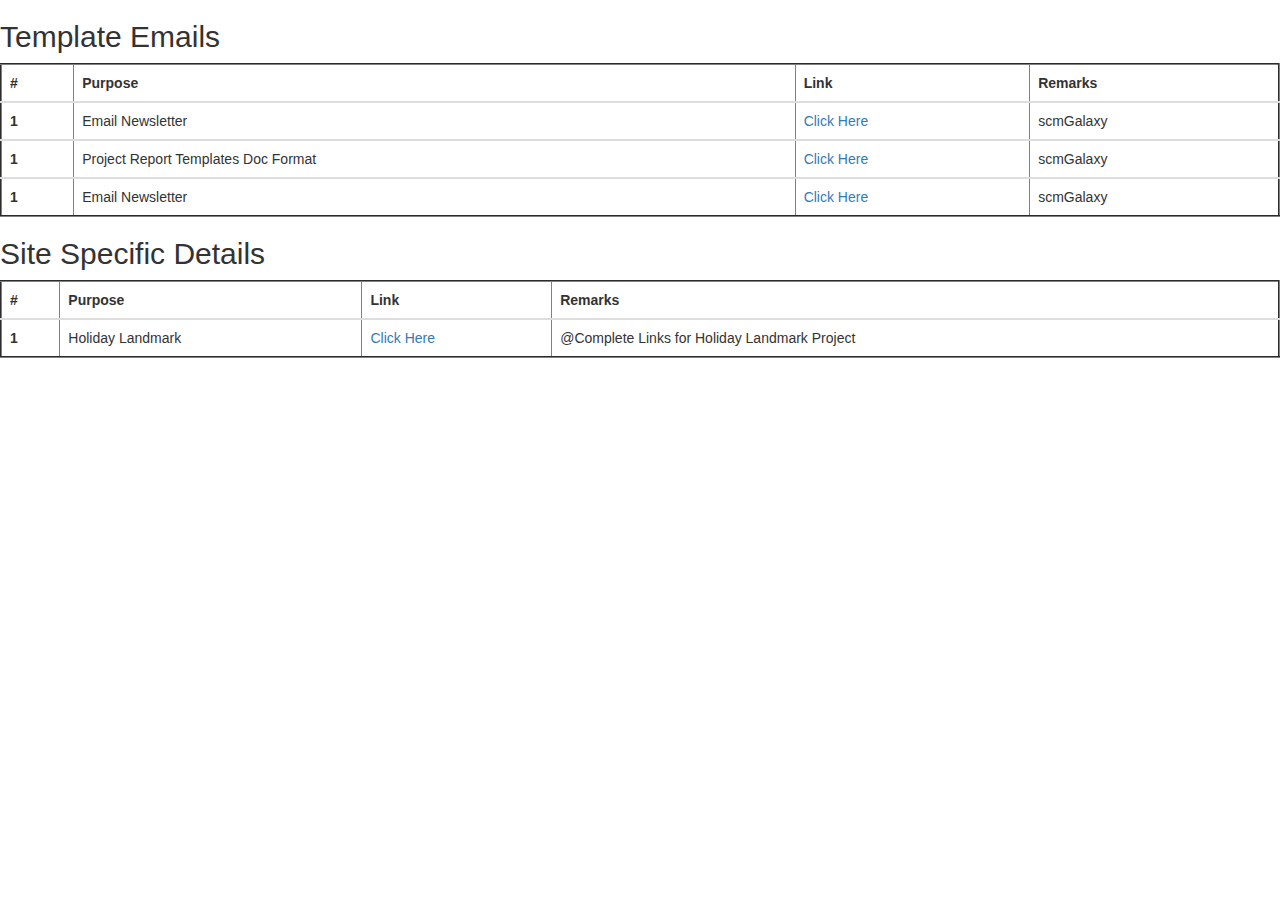
<file: index.html>
<!DOCTYPE html>
<html lang="en">
<head>
  <title>Bootstrap Example</title>
  <meta charset="utf-8">
  <meta name="viewport" content="width=device-width, initial-scale=1">
  <link rel="stylesheet" href="https://maxcdn.bootstrapcdn.com/bootstrap/3.4.1/css/bootstrap.min.css">
  <script src="https://ajax.googleapis.com/ajax/libs/jquery/3.5.1/jquery.min.js"></script>
  <script src="https://maxcdn.bootstrapcdn.com/bootstrap/3.4.1/js/bootstrap.min.js"></script>
</head>
<body>

<h2> Template Emails </h2>
<table class="table" border=2 class="table table-dark">
  <thead>
    <tr>
      <th scope="col">#</th>
      <th scope="col">Purpose</th>
      <th scope="col">Link</th>
      <th scope="col">Remarks</th>
    </tr>
  </thead>
  <tbody><tr><th scope="row">1</th><td>Email Newsletter</td><td><a href="template/scmgalaxy-newsletter.html">Click Here</a></td><td>scmGalaxy</td></tr></tbody>
  <tbody><tr><th scope="row">1</th><td>Project Report Templates Doc Format</td><td><a href="template/project-reports-format/index.html">Click Here</a></td><td>scmGalaxy</td></tr></tbody>
  <tbody><tr><th scope="row">1</th><td>Email Newsletter</td><td><a href="template/scmgalaxy-newsletter.html">Click Here</a></td><td>scmGalaxy</td></tr></tbody>    
      
      
      
    
 
</table>

<h2> Site Specific Details </h2>
<table class="table" border=2 class="table table-dark">
  <thead>
    <tr>
      <th scope="col">#</th>
      <th scope="col">Purpose</th>
      <th scope="col">Link</th>
      <th scope="col">Remarks</th>
    </tr>
  </thead>
  <tbody>
    <tr>
      <th scope="row">1</th>
      <td>Holiday Landmark</td>
      <td><a href="projects/holidaylandmark.html">Click Here</a></td>
      <td>@Complete Links for Holiday Landmark Project</td>
    </tr>
  </tbody>
</table>

</body>
</html>
</file>
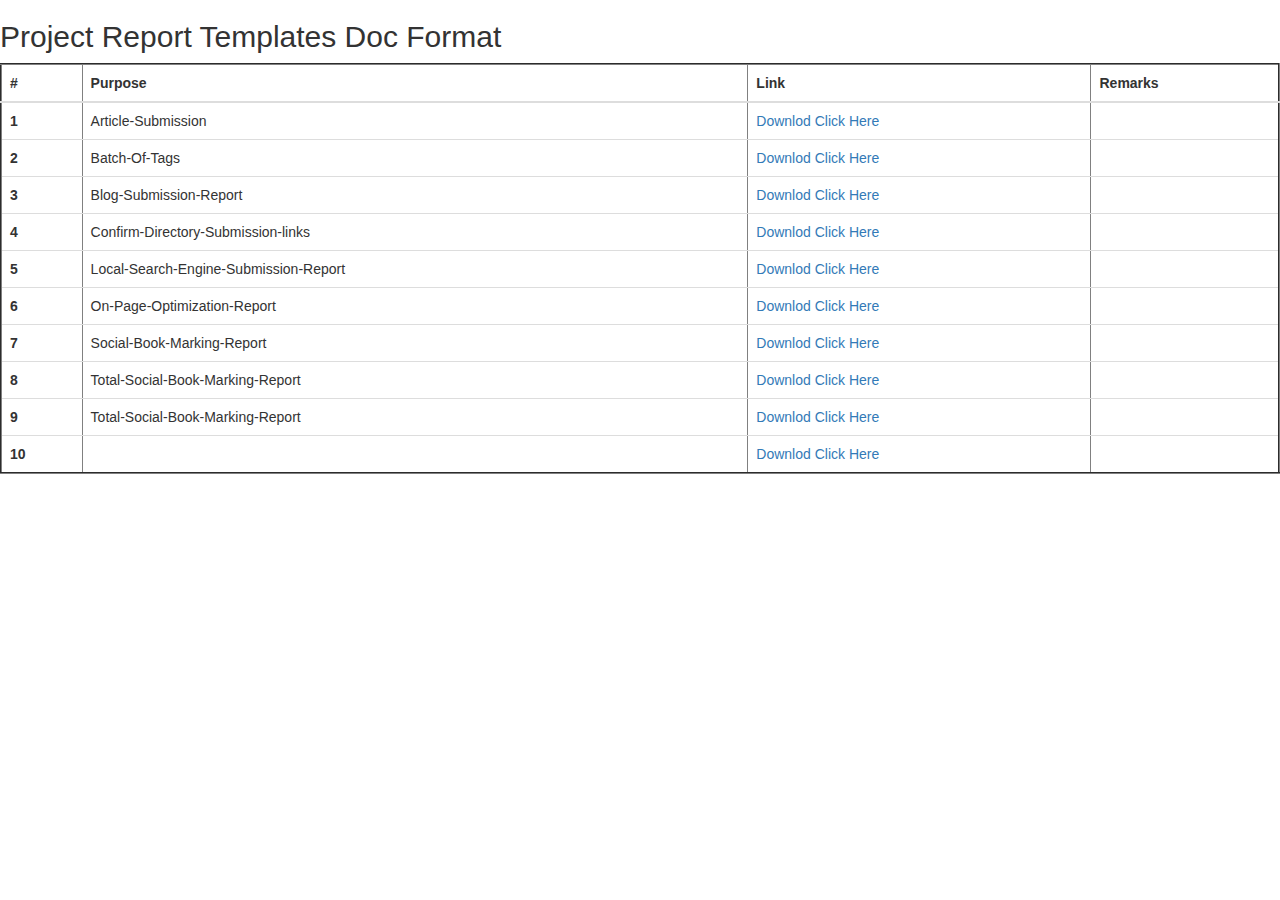
<file: template/project-reports-format/index.html>
<!DOCTYPE html>
<html lang="en">
<head>
  <title>Bootstrap Example</title>
  <meta charset="utf-8">
  <meta name="viewport" content="width=device-width, initial-scale=1">
  <link rel="stylesheet" href="https://maxcdn.bootstrapcdn.com/bootstrap/3.4.1/css/bootstrap.min.css">
  <script src="https://ajax.googleapis.com/ajax/libs/jquery/3.5.1/jquery.min.js"></script>
  <script src="https://maxcdn.bootstrapcdn.com/bootstrap/3.4.1/js/bootstrap.min.js"></script>
</head>
<body>

<h2> Project Report Templates Doc Format </h2>
<table class="table" border=2 class="table table-dark">
  <thead>
    <tr>
      <th scope="col">#</th>
      <th scope="col">Purpose</th>
      <th scope="col">Link</th>
      <th scope="col">Remarks</th>
    </tr>
  </thead>
  <tbody>
	  <tr><th scope="row">1</th><td>Article-Submission</td><td><a href="Article-Submission.doc">Downlod Click Here</a></td><td></td> </tr>
	  <tr><th scope="row">2</th><td>Batch-Of-Tags</td><td><a href="Batch-Of-Tags.doc">Downlod Click Here</a></td><td></td> </tr>
	  <tr><th scope="row">3</th><td>Blog-Submission-Report</td><td><a href="Blog-Submission-Report.doc">Downlod Click Here</a></td><td></td></tr
	  <tr><th scope="row">4</th><td>Confirm-Directory-Submission-links</td><td><a href="Confirm-Directory-Submission-links.doc">Downlod Click Here</a></td><td></td></tr
	  <tr><th scope="row">5</th><td>Local-Search-Engine-Submission-Report</td><td><a href="Local-Search-Engine-Submission-Report.doc">Downlod Click Here</a></td><td></td></tr
	  <tr><th scope="row">6</th><td>On-Page-Optimization-Report</td><td><a href="On-Page-Optimization-Report.doc">Downlod Click Here</a></td><td></td></tr
	  <tr><th scope="row">7</th><td>Social-Book-Marking-Report</td><td><a href="Social-Book-Marking-Report.doc">Downlod Click Here</a></td><td></td></tr
	  <tr><th scope="row">8</th><td>Total-Social-Book-Marking-Report</td><td><a href="Total-Social-Book-Marking-Report.doc">Downlod Click Here</a></td><td></td></tr
	  <tr><th scope="row">9</th><td>Total-Social-Book-Marking-Report</td><td><a href="Total-Social-Book-Marking-Report.doc.docx">Downlod Click Here</a></td><td></td></tr
	  <tr><th scope="row">10</th><td></td><td><a href="">Downlod Click Here</a></td><td></td></tr
      </tr>
  </tbody>
</table>

</body>
</html>
</file>
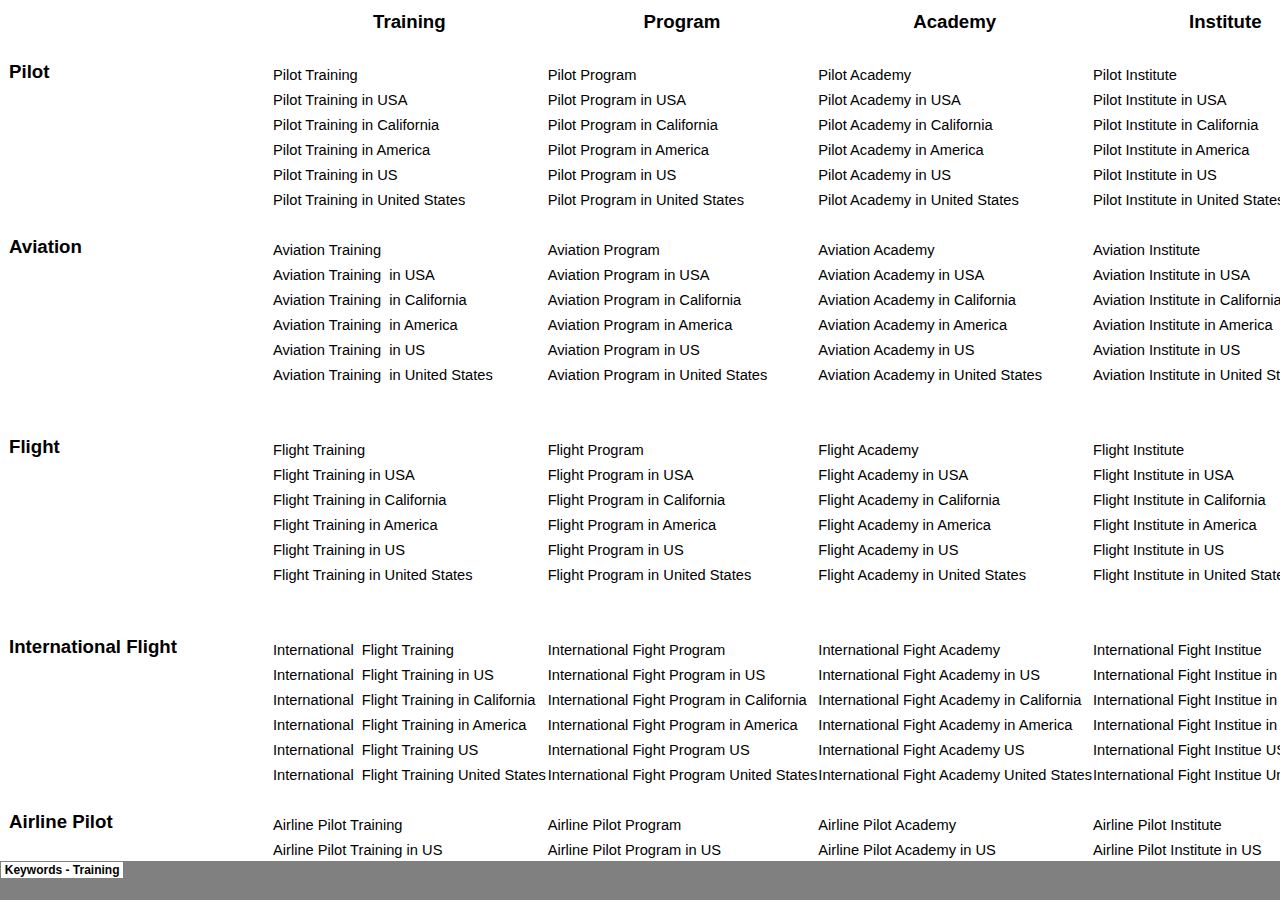
<file: projects/jetxex/jetexe-keyword-research.htm>
<html xmlns:v="urn:schemas-microsoft-com:vml"
xmlns:o="urn:schemas-microsoft-com:office:office"
xmlns:x="urn:schemas-microsoft-com:office:excel"
xmlns="http://www.w3.org/TR/REC-html40">

<head>
<meta name="Excel Workbook Frameset">
<meta http-equiv=Content-Type content="text/html; charset=windows-1252">
<meta name=ProgId content=Excel.Sheet>
<meta name=Generator content="Microsoft Excel 15">
<link rel=File-List href="jetexe-keyword-research_files/filelist.xml">
<![if !supportTabStrip]>
<link id="shLink" href="jetexe-keyword-research_files/sheet001.htm">

<link id="shLink">

<script language="JavaScript">
<!--
 var c_lTabs=1;

 var c_rgszSh=new Array(c_lTabs);
 c_rgszSh[0] = "Keywords�-�Training";



 var c_rgszClr=new Array(8);
 c_rgszClr[0]="window";
 c_rgszClr[1]="buttonface";
 c_rgszClr[2]="windowframe";
 c_rgszClr[3]="windowtext";
 c_rgszClr[4]="threedlightshadow";
 c_rgszClr[5]="threedhighlight";
 c_rgszClr[6]="threeddarkshadow";
 c_rgszClr[7]="threedshadow";

 var g_iShCur;
 var g_rglTabX=new Array(c_lTabs);

function fnGetIEVer()
{
 var ua=window.navigator.userAgent
 var msie=ua.indexOf("MSIE")
 if (msie>0 && window.navigator.platform=="Win32")
  return parseInt(ua.substring(msie+5,ua.indexOf(".", msie)));
 else
  return 0;
}

function fnBuildFrameset()
{
 var szHTML="<frameset rows=\"*,18\" border=0 width=0 frameborder=no framespacing=0>"+
  "<frame src=\""+document.all.item("shLink")[0].href+"\" name=\"frSheet\" noresize>"+
  "<frameset cols=\"54,*\" border=0 width=0 frameborder=no framespacing=0>"+
  "<frame src=\"\" name=\"frScroll\" marginwidth=0 marginheight=0 scrolling=no>"+
  "<frame src=\"\" name=\"frTabs\" marginwidth=0 marginheight=0 scrolling=no>"+
  "</frameset></frameset><plaintext>";

 with (document) {
  open("text/html","replace");
  write(szHTML);
  close();
 }

 fnBuildTabStrip();
}

function fnBuildTabStrip()
{
 var szHTML=
  "<html><head><style>.clScroll {font:8pt Courier New;color:"+c_rgszClr[6]+";cursor:default;line-height:10pt;}"+
  ".clScroll2 {font:10pt Arial;color:"+c_rgszClr[6]+";cursor:default;line-height:11pt;}</style></head>"+
  "<body onclick=\"event.returnValue=false;\" ondragstart=\"event.returnValue=false;\" onselectstart=\"event.returnValue=false;\" bgcolor="+c_rgszClr[4]+" topmargin=0 leftmargin=0><table cellpadding=0 cellspacing=0 width=100%>"+
  "<tr><td colspan=6 height=1 bgcolor="+c_rgszClr[2]+"></td></tr>"+
  "<tr><td style=\"font:1pt\">&nbsp;<td>"+
  "<td valign=top id=tdScroll class=\"clScroll\" onclick=\"parent.fnFastScrollTabs(0);\" onmouseover=\"parent.fnMouseOverScroll(0);\" onmouseout=\"parent.fnMouseOutScroll(0);\"><a>&#171;</a></td>"+
  "<td valign=top id=tdScroll class=\"clScroll2\" onclick=\"parent.fnScrollTabs(0);\" ondblclick=\"parent.fnScrollTabs(0);\" onmouseover=\"parent.fnMouseOverScroll(1);\" onmouseout=\"parent.fnMouseOutScroll(1);\"><a>&lt</a></td>"+
  "<td valign=top id=tdScroll class=\"clScroll2\" onclick=\"parent.fnScrollTabs(1);\" ondblclick=\"parent.fnScrollTabs(1);\" onmouseover=\"parent.fnMouseOverScroll(2);\" onmouseout=\"parent.fnMouseOutScroll(2);\"><a>&gt</a></td>"+
  "<td valign=top id=tdScroll class=\"clScroll\" onclick=\"parent.fnFastScrollTabs(1);\" onmouseover=\"parent.fnMouseOverScroll(3);\" onmouseout=\"parent.fnMouseOutScroll(3);\"><a>&#187;</a></td>"+
  "<td style=\"font:1pt\">&nbsp;<td></tr></table></body></html>";

 with (frames['frScroll'].document) {
  open("text/html","replace");
  write(szHTML);
  close();
 }

 szHTML =
  "<html><head>"+
  "<style>A:link,A:visited,A:active {text-decoration:none;"+"color:"+c_rgszClr[3]+";}"+
  ".clTab {cursor:hand;background:"+c_rgszClr[1]+";font:9pt Arial;padding-left:3px;padding-right:3px;text-align:center;}"+
  ".clBorder {background:"+c_rgszClr[2]+";font:1pt;}"+
  "</style></head><body onload=\"parent.fnInit();\" onselectstart=\"event.returnValue=false;\" ondragstart=\"event.returnValue=false;\" bgcolor="+c_rgszClr[4]+
  " topmargin=0 leftmargin=0><table id=tbTabs cellpadding=0 cellspacing=0>";

 var iCellCount=(c_lTabs+1)*2;

 var i;
 for (i=0;i<iCellCount;i+=2)
  szHTML+="<col width=1><col>";

 var iRow;
 for (iRow=0;iRow<6;iRow++) {

  szHTML+="<tr>";

  if (iRow==5)
   szHTML+="<td colspan="+iCellCount+"></td>";
  else {
   if (iRow==0) {
    for(i=0;i<iCellCount;i++)
     szHTML+="<td height=1 class=\"clBorder\"></td>";
   } else if (iRow==1) {
    for(i=0;i<c_lTabs;i++) {
     szHTML+="<td height=1 nowrap class=\"clBorder\">&nbsp;</td>";
     szHTML+=
      "<td id=tdTab height=1 nowrap class=\"clTab\" onmouseover=\"parent.fnMouseOverTab("+i+");\" onmouseout=\"parent.fnMouseOutTab("+i+");\">"+
      "<a href=\""+document.all.item("shLink")[i].href+"\" target=\"frSheet\" id=aTab>&nbsp;"+c_rgszSh[i]+"&nbsp;</a></td>";
    }
    szHTML+="<td id=tdTab height=1 nowrap class=\"clBorder\"><a id=aTab>&nbsp;</a></td><td width=100%></td>";
   } else if (iRow==2) {
    for (i=0;i<c_lTabs;i++)
     szHTML+="<td height=1></td><td height=1 class=\"clBorder\"></td>";
    szHTML+="<td height=1></td><td height=1></td>";
   } else if (iRow==3) {
    for (i=0;i<iCellCount;i++)
     szHTML+="<td height=1></td>";
   } else if (iRow==4) {
    for (i=0;i<c_lTabs;i++)
     szHTML+="<td height=1 width=1></td><td height=1></td>";
    szHTML+="<td height=1 width=1></td><td></td>";
   }
  }
  szHTML+="</tr>";
 }

 szHTML+="</table></body></html>";
 with (frames['frTabs'].document) {
  open("text/html","replace");
  charset=document.charset;
  write(szHTML);
  close();
 }
}

function fnInit()
{
 g_rglTabX[0]=0;
 var i;
 for (i=1;i<=c_lTabs;i++)
  with (frames['frTabs'].document.all.tbTabs.rows[1].cells[fnTabToCol(i-1)])
   g_rglTabX[i]=offsetLeft+offsetWidth-6;
}

function fnTabToCol(iTab)
{
 return 2*iTab+1;
}

function fnNextTab(fDir)
{
 var iNextTab=-1;
 var i;

 with (frames['frTabs'].document.body) {
  if (fDir==0) {
   if (scrollLeft>0) {
    for (i=0;i<c_lTabs&&g_rglTabX[i]<scrollLeft;i++);
    if (i<c_lTabs)
     iNextTab=i-1;
   }
  } else {
   if (g_rglTabX[c_lTabs]+6>offsetWidth+scrollLeft) {
    for (i=0;i<c_lTabs&&g_rglTabX[i]<=scrollLeft;i++);
    if (i<c_lTabs)
     iNextTab=i;
   }
  }
 }
 return iNextTab;
}

function fnScrollTabs(fDir)
{
 var iNextTab=fnNextTab(fDir);

 if (iNextTab>=0) {
  frames['frTabs'].scroll(g_rglTabX[iNextTab],0);
  return true;
 } else
  return false;
}

function fnFastScrollTabs(fDir)
{
 if (c_lTabs>16)
  frames['frTabs'].scroll(g_rglTabX[fDir?c_lTabs-1:0],0);
 else
  if (fnScrollTabs(fDir)>0) window.setTimeout("fnFastScrollTabs("+fDir+");",5);
}

function fnSetTabProps(iTab,fActive)
{
 var iCol=fnTabToCol(iTab);
 var i;

 if (iTab>=0) {
  with (frames['frTabs'].document.all) {
   with (tbTabs) {
    for (i=0;i<=4;i++) {
     with (rows[i]) {
      if (i==0)
       cells[iCol].style.background=c_rgszClr[fActive?0:2];
      else if (i>0 && i<4) {
       if (fActive) {
        cells[iCol-1].style.background=c_rgszClr[2];
        cells[iCol].style.background=c_rgszClr[0];
        cells[iCol+1].style.background=c_rgszClr[2];
       } else {
        if (i==1) {
         cells[iCol-1].style.background=c_rgszClr[2];
         cells[iCol].style.background=c_rgszClr[1];
         cells[iCol+1].style.background=c_rgszClr[2];
        } else {
         cells[iCol-1].style.background=c_rgszClr[4];
         cells[iCol].style.background=c_rgszClr[(i==2)?2:4];
         cells[iCol+1].style.background=c_rgszClr[4];
        }
       }
      } else
       cells[iCol].style.background=c_rgszClr[fActive?2:4];
     }
    }
   }
   with (aTab[iTab].style) {
    cursor=(fActive?"default":"hand");
    color=c_rgszClr[3];
   }
  }
 }
}

function fnMouseOverScroll(iCtl)
{
 frames['frScroll'].document.all.tdScroll[iCtl].style.color=c_rgszClr[7];
}

function fnMouseOutScroll(iCtl)
{
 frames['frScroll'].document.all.tdScroll[iCtl].style.color=c_rgszClr[6];
}

function fnMouseOverTab(iTab)
{
 if (iTab!=g_iShCur) {
  var iCol=fnTabToCol(iTab);
  with (frames['frTabs'].document.all) {
   tdTab[iTab].style.background=c_rgszClr[5];
  }
 }
}

function fnMouseOutTab(iTab)
{
 if (iTab>=0) {
  var elFrom=frames['frTabs'].event.srcElement;
  var elTo=frames['frTabs'].event.toElement;

  if ((!elTo) ||
   (elFrom.tagName==elTo.tagName) ||
   (elTo.tagName=="A" && elTo.parentElement!=elFrom) ||
   (elFrom.tagName=="A" && elFrom.parentElement!=elTo)) {

   if (iTab!=g_iShCur) {
    with (frames['frTabs'].document.all) {
     tdTab[iTab].style.background=c_rgszClr[1];
    }
   }
  }
 }
}

function fnSetActiveSheet(iSh)
{
 if (iSh!=g_iShCur) {
  fnSetTabProps(g_iShCur,false);
  fnSetTabProps(iSh,true);
  g_iShCur=iSh;
 }
}

 window.g_iIEVer=fnGetIEVer();
 if (window.g_iIEVer>=4)
  fnBuildFrameset();
//-->
</script>
<![endif]><!--[if gte mso 9]><xml>
 <x:ExcelWorkbook>
  <x:ExcelWorksheets>
   <x:ExcelWorksheet>
    <x:Name>Keywords - Training</x:Name>
    <x:WorksheetSource HRef="jetexe-keyword-research_files/sheet001.htm"/>
   </x:ExcelWorksheet>
  </x:ExcelWorksheets>
  <x:Stylesheet HRef="jetexe-keyword-research_files/stylesheet.css"/>
  <x:WindowHeight>11760</x:WindowHeight>
  <x:WindowWidth>20730</x:WindowWidth>
  <x:WindowTopX>0</x:WindowTopX>
  <x:WindowTopY>0</x:WindowTopY>
  <x:ProtectStructure>False</x:ProtectStructure>
  <x:ProtectWindows>False</x:ProtectWindows>
 </x:ExcelWorkbook>
</xml><![endif]-->
</head>

<frameset rows="*,39" border=0 width=0 frameborder=no framespacing=0>
 <frame src="jetexe-keyword-research_files/sheet001.htm" name="frSheet">
 <frame src="jetexe-keyword-research_files/tabstrip.htm" name="frTabs" marginwidth=0 marginheight=0>
 <noframes>
  <body>
   <p>This page uses frames, but your browser doesn't support them.</p>
  </body>
 </noframes>
</frameset>
</html>
</file>
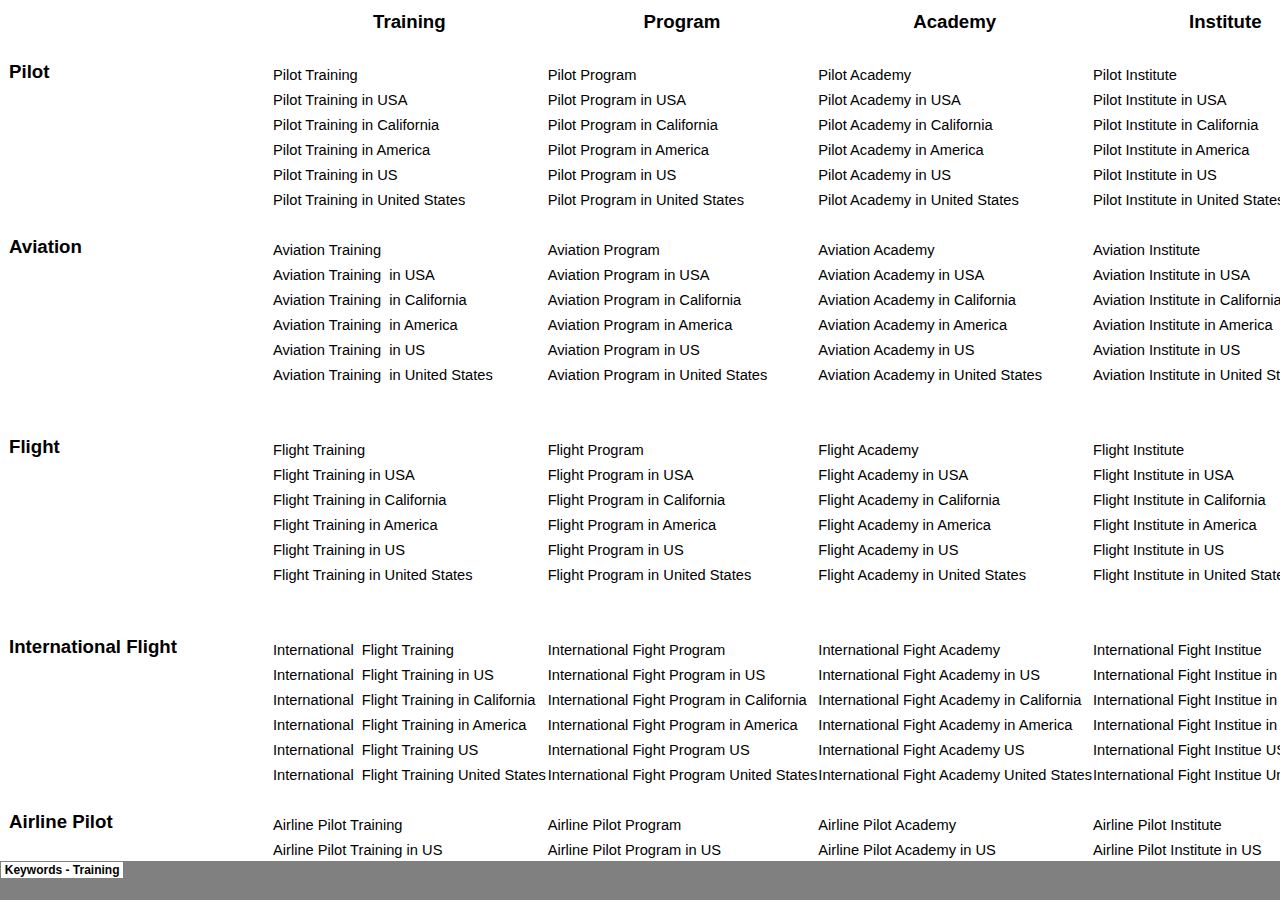
<file: projects/jetxex/jetexe-keyword-research_files/sheet001.htm>
<html xmlns:v="urn:schemas-microsoft-com:vml"
xmlns:o="urn:schemas-microsoft-com:office:office"
xmlns:x="urn:schemas-microsoft-com:office:excel"
xmlns="http://www.w3.org/TR/REC-html40">

<head>
<meta http-equiv=Content-Type content="text/html; charset=windows-1252">
<meta name=ProgId content=Excel.Sheet>
<meta name=Generator content="Microsoft Excel 15">
<link id=Main-File rel=Main-File href="../jetexe-keyword-research.htm">
<link rel=File-List href=filelist.xml>
<link rel=Stylesheet href=stylesheet.css>
<style>
<!--table
	{mso-displayed-decimal-separator:"\.";
	mso-displayed-thousand-separator:"\,";}
@page
	{margin:.75in .7in .75in .7in;
	mso-header-margin:.3in;
	mso-footer-margin:.3in;}
-->
</style>
<![if !supportTabStrip]><script language="JavaScript">
<!--
function fnUpdateTabs()
 {
  if (parent.window.g_iIEVer>=4) {
   if (parent.document.readyState=="complete"
    && parent.frames['frTabs'].document.readyState=="complete")
   parent.fnSetActiveSheet(0);
  else
   window.setTimeout("fnUpdateTabs();",150);
 }
}

if (window.name!="frSheet")
 window.location.replace("../jetexe-keyword-research.htm");
else
 fnUpdateTabs();
//-->
</script>
<![endif]>
</head>

<body link=blue vlink=purple>

<table border=0 cellpadding=0 cellspacing=0 width=2217 style='border-collapse:
 collapse;table-layout:fixed;width:1664pt'>
 <col class=xl65 width=264 style='mso-width-source:userset;mso-width-alt:9654;
 width:198pt'>
 <col width=275 style='mso-width-source:userset;mso-width-alt:10057;width:206pt'>
 <col width=270 style='mso-width-source:userset;mso-width-alt:9874;width:203pt'>
 <col width=275 style='mso-width-source:userset;mso-width-alt:10057;width:206pt'>
 <col width=266 style='mso-width-source:userset;mso-width-alt:9728;width:200pt'>
 <col width=267 style='mso-width-source:userset;mso-width-alt:9764;width:200pt'>
 <col width=278 style='mso-width-source:userset;mso-width-alt:10166;width:209pt'>
 <col width=216 style='mso-width-source:userset;mso-width-alt:7899;width:162pt'>
 <col width=106 style='mso-width-source:userset;mso-width-alt:3876;width:80pt'>
 <tr class=xl66 height=25 style='height:18.75pt'>
  <td height=25 class=xl65 width=264 style='height:18.75pt;width:198pt'></td>
  <td class=xl66 width=275 style='width:206pt'>Training</td>
  <td class=xl66 width=270 style='width:203pt'>Program</td>
  <td class=xl66 width=275 style='width:206pt'>Academy</td>
  <td class=xl66 width=266 style='width:200pt'>Institute</td>
  <td class=xl66 width=267 style='width:200pt'>Courses</td>
  <td class=xl66 width=278 style='width:209pt'>Instructor<span
  style='mso-spacerun:yes'>�</span></td>
  <td class=xl66 width=216 style='width:162pt'>School</td>
  <td class=xl66 width=106 style='width:80pt'></td>
 </tr>
 <tr height=25 style='height:18.75pt'>
  <td height=25 class=xl65 style='height:18.75pt'></td>
  <td colspan=8 style='mso-ignore:colspan'></td>
 </tr>
 <tr height=25 style='height:18.75pt'>
  <td height=25 class=xl65 style='height:18.75pt'>Pilot</td>
  <td>Pilot Training</td>
  <td>Pilot Program</td>
  <td>Pilot Academy</td>
  <td>Pilot Institute</td>
  <td>Pilot Courses</td>
  <td>Pilot Instructor<span style='mso-spacerun:yes'>�</span></td>
  <td>Pilot School<span style='mso-spacerun:yes'>�</span></td>
  <td></td>
 </tr>
 <tr height=25 style='height:18.75pt'>
  <td height=25 class=xl65 style='height:18.75pt'></td>
  <td>Pilot Training in USA</td>
  <td>Pilot Program in USA</td>
  <td>Pilot Academy in USA</td>
  <td>Pilot Institute in USA</td>
  <td>Pilot Courses in USA</td>
  <td>Pilot Instructor in USA</td>
  <td>Pilot School in USA</td>
  <td></td>
 </tr>
 <tr height=25 style='height:18.75pt'>
  <td height=25 class=xl65 style='height:18.75pt'></td>
  <td>Pilot Training in California</td>
  <td>Pilot Program in California</td>
  <td>Pilot Academy in California</td>
  <td>Pilot Institute in California</td>
  <td>Pilot Courses in California</td>
  <td>Pilot Instructor in California</td>
  <td>Pilot School in California</td>
  <td></td>
 </tr>
 <tr height=25 style='height:18.75pt'>
  <td height=25 class=xl65 style='height:18.75pt'></td>
  <td>Pilot Training in America</td>
  <td>Pilot Program in America</td>
  <td>Pilot Academy in America</td>
  <td>Pilot Institute in America</td>
  <td>Pilot Courses in America</td>
  <td>Pilot Instructor in America</td>
  <td>Pilot School in America</td>
  <td></td>
 </tr>
 <tr height=25 style='height:18.75pt'>
  <td height=25 class=xl65 style='height:18.75pt'></td>
  <td>Pilot Training in US</td>
  <td>Pilot Program in US</td>
  <td>Pilot Academy in US</td>
  <td>Pilot Institute in US</td>
  <td>Pilot Courses in US</td>
  <td>Pilot Instructor in US</td>
  <td>Pilot School in US</td>
  <td></td>
 </tr>
 <tr height=25 style='height:18.75pt'>
  <td height=25 class=xl65 style='height:18.75pt'></td>
  <td>Pilot Training in United States</td>
  <td>Pilot Program in United States</td>
  <td>Pilot Academy in United States</td>
  <td>Pilot Institute in United States</td>
  <td>Pilot Courses in United States</td>
  <td>Pilot Instructor in United States</td>
  <td>Pilot School in United States</td>
  <td></td>
 </tr>
 <tr height=25 style='height:18.75pt'>
  <td height=25 class=xl65 style='height:18.75pt'></td>
  <td colspan=8 style='mso-ignore:colspan'></td>
 </tr>
 <tr height=25 style='height:18.75pt'>
  <td height=25 class=xl65 style='height:18.75pt'>Aviation</td>
  <td>Aviation Training</td>
  <td>Aviation Program</td>
  <td>Aviation Academy</td>
  <td>Aviation Institute</td>
  <td>Aviation Courses</td>
  <td>Aviation Instructor<span style='mso-spacerun:yes'>�</span></td>
  <td>Aviation School<span style='mso-spacerun:yes'>�</span></td>
  <td></td>
 </tr>
 <tr height=25 style='height:18.75pt'>
  <td height=25 class=xl65 style='height:18.75pt'></td>
  <td>Aviation Training<span style='mso-spacerun:yes'>� </span>in USA</td>
  <td>Aviation Program in USA</td>
  <td>Aviation Academy in USA</td>
  <td>Aviation Institute in USA</td>
  <td>Aviation Courses in USA</td>
  <td>Aviation Instructor in USA</td>
  <td>Aviation School in USA</td>
  <td></td>
 </tr>
 <tr height=25 style='height:18.75pt'>
  <td height=25 class=xl65 style='height:18.75pt'></td>
  <td>Aviation Training<span style='mso-spacerun:yes'>� </span>in California</td>
  <td>Aviation Program in California</td>
  <td>Aviation Academy in California</td>
  <td>Aviation Institute in California</td>
  <td>Aviation Courses in California</td>
  <td>Aviation Instructor in California</td>
  <td>Aviation School in California</td>
  <td></td>
 </tr>
 <tr height=25 style='height:18.75pt'>
  <td height=25 class=xl65 style='height:18.75pt'></td>
  <td>Aviation Training<span style='mso-spacerun:yes'>� </span>in America</td>
  <td>Aviation Program in America</td>
  <td>Aviation Academy in America</td>
  <td>Aviation Institute in America</td>
  <td>Aviation Courses in America</td>
  <td>Aviation Instructor in America</td>
  <td>Aviation School in America</td>
  <td></td>
 </tr>
 <tr height=25 style='height:18.75pt'>
  <td height=25 class=xl65 style='height:18.75pt'></td>
  <td>Aviation Training<span style='mso-spacerun:yes'>� </span>in US</td>
  <td>Aviation Program in US</td>
  <td>Aviation Academy in US</td>
  <td>Aviation Institute in US</td>
  <td>Aviation Courses in US</td>
  <td>Aviation Instructor in US</td>
  <td>Aviation School in US</td>
  <td></td>
 </tr>
 <tr height=25 style='height:18.75pt'>
  <td height=25 class=xl65 style='height:18.75pt'></td>
  <td>Aviation Training<span style='mso-spacerun:yes'>� </span>in United States</td>
  <td>Aviation Program in United States</td>
  <td>Aviation Academy in United States</td>
  <td>Aviation Institute in United States</td>
  <td>Aviation Courses in United States</td>
  <td>Aviation Instructor in United States</td>
  <td>Aviation School in United States</td>
  <td></td>
 </tr>
 <tr height=25 style='height:18.75pt'>
  <td height=25 class=xl65 style='height:18.75pt'></td>
  <td colspan=8 style='mso-ignore:colspan'></td>
 </tr>
 <tr height=25 style='height:18.75pt'>
  <td height=25 class=xl65 style='height:18.75pt'></td>
  <td colspan=8 style='mso-ignore:colspan'></td>
 </tr>
 <tr height=25 style='height:18.75pt'>
  <td height=25 class=xl65 style='height:18.75pt'>Flight</td>
  <td>Flight Training</td>
  <td>Flight Program</td>
  <td>Flight Academy</td>
  <td>Flight Institute</td>
  <td>Flight Courses</td>
  <td>Flight Instructor<span style='mso-spacerun:yes'>�</span></td>
  <td>Flight School<span style='mso-spacerun:yes'>�</span></td>
  <td></td>
 </tr>
 <tr height=25 style='height:18.75pt'>
  <td height=25 class=xl65 style='height:18.75pt'></td>
  <td>Flight Training in USA</td>
  <td>Flight Program in USA</td>
  <td>Flight Academy in USA</td>
  <td>Flight Institute in USA</td>
  <td>Flight Courses in USA</td>
  <td>Flight Instructor in USA</td>
  <td>Flight School in USA</td>
  <td></td>
 </tr>
 <tr height=25 style='height:18.75pt'>
  <td height=25 class=xl65 style='height:18.75pt'></td>
  <td>Flight Training in California</td>
  <td>Flight Program in California</td>
  <td>Flight Academy in California</td>
  <td>Flight Institute in California</td>
  <td>Flight Courses in California</td>
  <td>Flight Instructor in California</td>
  <td>Flight School in California</td>
  <td></td>
 </tr>
 <tr height=25 style='height:18.75pt'>
  <td height=25 class=xl65 style='height:18.75pt'></td>
  <td>Flight Training in America</td>
  <td>Flight Program in America</td>
  <td>Flight Academy in America</td>
  <td>Flight Institute in America</td>
  <td>Flight Courses in America</td>
  <td>Flight Instructor in America</td>
  <td>Flight School in America</td>
  <td></td>
 </tr>
 <tr height=25 style='height:18.75pt'>
  <td height=25 class=xl65 style='height:18.75pt'></td>
  <td>Flight Training in US</td>
  <td>Flight Program in US</td>
  <td>Flight Academy in US</td>
  <td>Flight Institute in US</td>
  <td>Flight Courses in US</td>
  <td>Flight Instructor in US</td>
  <td>FFlight School in US</td>
  <td></td>
 </tr>
 <tr height=25 style='height:18.75pt'>
  <td height=25 class=xl65 style='height:18.75pt'></td>
  <td>Flight Training in United States</td>
  <td>Flight Program in United States</td>
  <td>Flight Academy in United States</td>
  <td>Flight Institute in United States</td>
  <td>Flight Courses in United States</td>
  <td>Flight Instructor in United States</td>
  <td>Flight School in United States</td>
  <td></td>
 </tr>
 <tr height=25 style='height:18.75pt'>
  <td height=25 class=xl65 style='height:18.75pt'></td>
  <td colspan=8 style='mso-ignore:colspan'></td>
 </tr>
 <tr height=25 style='height:18.75pt'>
  <td height=25 class=xl65 style='height:18.75pt'></td>
  <td colspan=8 style='mso-ignore:colspan'></td>
 </tr>
 <tr height=25 style='height:18.75pt'>
  <td height=25 class=xl65 style='height:18.75pt'>International Flight</td>
  <td>International<span style='mso-spacerun:yes'>� </span>Flight Training</td>
  <td>International Fight Program</td>
  <td>International Fight Academy</td>
  <td>International Fight Institue</td>
  <td>International Fight Courses</td>
  <td>International Fight Instructor</td>
  <td>International Fight School</td>
  <td></td>
 </tr>
 <tr height=25 style='height:18.75pt'>
  <td height=25 class=xl65 style='height:18.75pt'></td>
  <td>International<span style='mso-spacerun:yes'>� </span>Flight Training in
  US</td>
  <td>International Fight Program in US</td>
  <td>International Fight Academy in US</td>
  <td>International Fight Institue in US</td>
  <td>International Fight Courses in US</td>
  <td>International Fight Instructor in US</td>
  <td>International Fight School in US</td>
  <td></td>
 </tr>
 <tr height=25 style='height:18.75pt'>
  <td height=25 class=xl65 style='height:18.75pt'></td>
  <td>International<span style='mso-spacerun:yes'>� </span>Flight Training in
  California</td>
  <td>International Fight Program in California</td>
  <td>International Fight Academy in California</td>
  <td>International Fight Institue in California</td>
  <td>International Fight Courses in California</td>
  <td>International Fight Instructor in California</td>
  <td colspan=2 style='mso-ignore:colspan'>International Fight School in
  California</td>
 </tr>
 <tr height=25 style='height:18.75pt'>
  <td height=25 class=xl65 style='height:18.75pt'></td>
  <td>International<span style='mso-spacerun:yes'>� </span>Flight Training in
  America</td>
  <td>International Fight Program in America</td>
  <td>International Fight Academy in America</td>
  <td>International Fight Institue in America</td>
  <td>International Fight Courses in America</td>
  <td>International Fight Instructor in America</td>
  <td colspan=2 style='mso-ignore:colspan'>International Fight School in
  America</td>
 </tr>
 <tr height=25 style='height:18.75pt'>
  <td height=25 class=xl65 style='height:18.75pt'></td>
  <td>International<span style='mso-spacerun:yes'>� </span>Flight Training US</td>
  <td>International Fight Program US</td>
  <td>International Fight Academy US</td>
  <td>International Fight Institue US</td>
  <td>International Fight Courses US</td>
  <td>International Fight Instructor US</td>
  <td>International Fight School US</td>
  <td></td>
 </tr>
 <tr height=25 style='height:18.75pt'>
  <td height=25 class=xl65 style='height:18.75pt'></td>
  <td>International<span style='mso-spacerun:yes'>� </span>Flight Training
  United States</td>
  <td>International Fight Program United States</td>
  <td>International Fight Academy United States</td>
  <td>International Fight Institue United States</td>
  <td>International Fight Courses United States</td>
  <td>International Fight Instructor United States</td>
  <td colspan=2 style='mso-ignore:colspan'>International Fight School United
  States</td>
 </tr>
 <tr height=25 style='height:18.75pt'>
  <td height=25 class=xl65 style='height:18.75pt'></td>
  <td colspan=8 style='mso-ignore:colspan'></td>
 </tr>
 <tr height=25 style='height:18.75pt'>
  <td height=25 class=xl65 style='height:18.75pt'>Airline Pilot</td>
  <td>Airline Pilot Training</td>
  <td>Airline Pilot Program</td>
  <td>Airline Pilot Academy</td>
  <td>Airline Pilot Institute</td>
  <td>Airline Pilot Courses</td>
  <td>Airline Pilot Instructor</td>
  <td>Airline Pilot School</td>
  <td></td>
 </tr>
 <tr height=25 style='height:18.75pt'>
  <td height=25 class=xl65 style='height:18.75pt'></td>
  <td>Airline Pilot Training in US</td>
  <td>Airline Pilot Program in US</td>
  <td>Airline Pilot Academy in US</td>
  <td>Airline Pilot Institute in US</td>
  <td>Airline Pilot Courses in US</td>
  <td>Airline Pilot Instructor in US</td>
  <td>AAirline Pilot School in US</td>
  <td></td>
 </tr>
 <tr height=25 style='height:18.75pt'>
  <td height=25 class=xl65 style='height:18.75pt'></td>
  <td>Airline Pilot Trainingin California</td>
  <td>Airline Pilot Program in California</td>
  <td>Airline Pilot Academy in California</td>
  <td>Airline Pilot Institute in California</td>
  <td>Airline Pilot Courses in California</td>
  <td>Airline Pilot Instructor in California</td>
  <td>Airline Pilot School in California</td>
  <td></td>
 </tr>
 <tr height=25 style='height:18.75pt'>
  <td height=25 class=xl65 style='height:18.75pt'></td>
  <td>Airline Pilot Training in America</td>
  <td>Airline Pilot Program in America</td>
  <td>Airline Pilot Academy in America</td>
  <td>Airline Pilot Institute in America</td>
  <td>Airline Pilot Courses in America</td>
  <td>Airline Pilot Instructor in America</td>
  <td>Airline Pilot School in America</td>
  <td></td>
 </tr>
 <tr height=25 style='height:18.75pt'>
  <td height=25 class=xl65 style='height:18.75pt'></td>
  <td>Airline Pilot Training US</td>
  <td>Airline Pilot Program US</td>
  <td>Airline Pilot Academy US</td>
  <td>Airline Pilot Institute US</td>
  <td>Airline Pilot Courses US</td>
  <td>AAirline Pilot Instructor US</td>
  <td>Airline Pilot School US</td>
  <td></td>
 </tr>
 <tr height=25 style='height:18.75pt'>
  <td height=25 class=xl65 style='height:18.75pt'></td>
  <td>Airline Pilot Training United States</td>
  <td>Airline Pilot Program United States</td>
  <td>Airline Pilot Academy United States</td>
  <td>Airline Pilot Institute United States</td>
  <td>Airline Pilot Courses United States</td>
  <td>Airline Pilot Instructor United States</td>
  <td>Airline Pilot School United States</td>
  <td></td>
 </tr>
 <tr height=25 style='height:18.75pt'>
  <td height=25 class=xl70 style='height:18.75pt'>Root Word</td>
  <td class=xl71>TAIL</td>
  <td class=xl71>TAIL</td>
  <td class=xl72>&nbsp;</td>
  <td class=xl72>&nbsp;</td>
  <td class=xl72>&nbsp;</td>
  <td class=xl69>&nbsp;</td>
  <td class=xl69>&nbsp;</td>
  <td></td>
 </tr>
 <tr height=25 style='height:18.75pt'>
  <td height=25 class=xl67 style='height:18.75pt'>Pilot<span
  style='mso-spacerun:yes'>�</span></td>
  <td class=xl68>License, licence, lisence</td>
  <td class=xl69>In USA</td>
  <td class=xl69>&nbsp;</td>
  <td class=xl69>&nbsp;</td>
  <td class=xl69>&nbsp;</td>
  <td class=xl69>&nbsp;</td>
  <td class=xl69>&nbsp;</td>
  <td></td>
 </tr>
 <tr height=25 style='height:18.75pt'>
  <td height=25 class=xl67 style='height:18.75pt'>Private Pilot</td>
  <td class=xl68>Training</td>
  <td class=xl69>In california</td>
  <td class=xl69>&nbsp;</td>
  <td class=xl69>&nbsp;</td>
  <td class=xl69>&nbsp;</td>
  <td class=xl69>&nbsp;</td>
  <td class=xl69>&nbsp;</td>
  <td></td>
 </tr>
 <tr height=25 style='height:18.75pt'>
  <td height=25 class=xl67 style='height:18.75pt'>Commercial pilot</td>
  <td class=xl68>School</td>
  <td class=xl69>in Sacramento</td>
  <td class=xl69>&nbsp;</td>
  <td class=xl69>&nbsp;</td>
  <td class=xl69>&nbsp;</td>
  <td class=xl69>&nbsp;</td>
  <td class=xl69>&nbsp;</td>
  <td></td>
 </tr>
 <tr height=25 style='height:18.75pt'>
  <td height=25 class=xl67 style='height:18.75pt'>Instrument rating</td>
  <td class=xl68>Academy</td>
  <td class=xl68>In India - list cities</td>
  <td class=xl69>&nbsp;</td>
  <td class=xl69>&nbsp;</td>
  <td class=xl69>&nbsp;</td>
  <td class=xl69>&nbsp;</td>
  <td class=xl69>&nbsp;</td>
  <td></td>
 </tr>
 <tr height=25 style='height:18.75pt'>
  <td height=25 class=xl67 style='height:18.75pt'>Multi engine Rating</td>
  <td class=xl68>college</td>
  <td class=xl69>In Delhi</td>
  <td class=xl69>&nbsp;</td>
  <td class=xl69>&nbsp;</td>
  <td class=xl69>&nbsp;</td>
  <td class=xl69>&nbsp;</td>
  <td class=xl69>&nbsp;</td>
  <td></td>
 </tr>
 <tr height=25 style='height:18.75pt'>
  <td height=25 class=xl67 style='height:18.75pt'>Sport Pilot</td>
  <td class=xl68>program</td>
  <td class=xl69>In Bangalore</td>
  <td class=xl69>&nbsp;</td>
  <td class=xl69>&nbsp;</td>
  <td class=xl69>&nbsp;</td>
  <td class=xl69>&nbsp;</td>
  <td class=xl69>&nbsp;</td>
  <td></td>
 </tr>
 <tr height=25 style='height:18.75pt'>
  <td height=25 class=xl67 style='height:18.75pt'>Flight Instructor Rating</td>
  <td class=xl68>course</td>
  <td class=xl69>In Chennai</td>
  <td class=xl69>&nbsp;</td>
  <td class=xl69>&nbsp;</td>
  <td class=xl69>&nbsp;</td>
  <td class=xl69>&nbsp;</td>
  <td class=xl69>&nbsp;</td>
  <td></td>
 </tr>
 <tr height=25 style='height:18.75pt'>
  <td height=25 class=xl67 style='height:18.75pt'>Flight Simulator Training</td>
  <td class=xl68>Cost</td>
  <td class=xl69>In Mumbai</td>
  <td class=xl69>&nbsp;</td>
  <td class=xl69>&nbsp;</td>
  <td class=xl69>&nbsp;</td>
  <td class=xl69>&nbsp;</td>
  <td class=xl69>&nbsp;</td>
  <td></td>
 </tr>
 <tr height=25 style='height:18.75pt'>
  <td height=25 class=xl67 style='height:18.75pt'>IFR pilot</td>
  <td class=xl68>Cheapest</td>
  <td class=xl69>in Bombay</td>
  <td class=xl69>&nbsp;</td>
  <td class=xl69>&nbsp;</td>
  <td class=xl69>&nbsp;</td>
  <td class=xl69>&nbsp;</td>
  <td class=xl69>&nbsp;</td>
  <td></td>
 </tr>
 <tr height=25 style='height:18.75pt'>
  <td height=25 class=xl67 style='height:18.75pt'>Flight Training</td>
  <td class=xl68>Best</td>
  <td class=xl69>Chandigarh</td>
  <td class=xl69>&nbsp;</td>
  <td class=xl69>&nbsp;</td>
  <td class=xl69>&nbsp;</td>
  <td class=xl69>&nbsp;</td>
  <td class=xl69>&nbsp;</td>
  <td></td>
 </tr>
 <tr height=25 style='height:18.75pt'>
  <td height=25 class=xl67 style='height:18.75pt'>Twin engine</td>
  <td class=xl68>Top</td>
  <td class=xl69 colspan=2 style='mso-ignore:colspan'>https://www.bestaviation.net/flight_school/india/</td>
  <td class=xl69>&nbsp;</td>
  <td class=xl69>&nbsp;</td>
  <td class=xl69>&nbsp;</td>
  <td class=xl69>&nbsp;</td>
  <td></td>
 </tr>
 <tr height=25 style='height:18.75pt'>
  <td height=25 class=xl67 style='height:18.75pt'>Pilot Training</td>
  <td class=xl68>Financing</td>
  <td class=xl68>in China cities (list)</td>
  <td class=xl69>&nbsp;</td>
  <td class=xl69>&nbsp;</td>
  <td class=xl69>&nbsp;</td>
  <td class=xl69>&nbsp;</td>
  <td class=xl69>&nbsp;</td>
  <td></td>
 </tr>
 <tr height=25 style='height:18.75pt'>
  <td height=25 class=xl67 style='height:18.75pt'>Airline pilot</td>
  <td class=xl68>Loans</td>
  <td class=xl69>In korea Cities( list)</td>
  <td class=xl69>&nbsp;</td>
  <td class=xl69>&nbsp;</td>
  <td class=xl69>&nbsp;</td>
  <td class=xl69>&nbsp;</td>
  <td class=xl69>&nbsp;</td>
  <td></td>
 </tr>
 <tr height=25 style='height:18.75pt'>
  <td height=25 class=xl67 style='height:18.75pt'>Jet training</td>
  <td class=xl69>FAST TRACK</td>
  <td class=xl69>in Taiwan cities - list</td>
  <td class=xl69>&nbsp;</td>
  <td class=xl69>&nbsp;</td>
  <td class=xl69>&nbsp;</td>
  <td class=xl69>&nbsp;</td>
  <td class=xl69>&nbsp;</td>
  <td></td>
 </tr>
 <tr height=25 style='height:18.75pt'>
  <td height=25 class=xl67 style='height:18.75pt'>Learn to fly</td>
  <td class=xl69>degree</td>
  <td class=xl69>in malyasia cities -<span style='mso-spacerun:yes'>�
  </span>list</td>
  <td class=xl69>&nbsp;</td>
  <td class=xl69>&nbsp;</td>
  <td class=xl69>&nbsp;</td>
  <td class=xl69>&nbsp;</td>
  <td class=xl69>&nbsp;</td>
  <td></td>
 </tr>
 <tr height=25 style='height:18.75pt'>
  <td height=25 class=xl67 style='height:18.75pt'>&nbsp;</td>
  <td class=xl69>price</td>
  <td class=xl69>&nbsp;</td>
  <td class=xl69>&nbsp;</td>
  <td class=xl69>&nbsp;</td>
  <td class=xl69>&nbsp;</td>
  <td class=xl69>&nbsp;</td>
  <td class=xl69>&nbsp;</td>
  <td></td>
 </tr>
 <tr height=25 style='height:18.75pt'>
  <td height=25 class=xl67 style='height:18.75pt'>&nbsp;</td>
  <td class=xl69>International</td>
  <td class=xl69>&nbsp;</td>
  <td class=xl69>&nbsp;</td>
  <td class=xl69>&nbsp;</td>
  <td class=xl69>&nbsp;</td>
  <td class=xl69>&nbsp;</td>
  <td class=xl69>&nbsp;</td>
  <td></td>
 </tr>
 <tr height=25 style='height:18.75pt'>
  <td height=25 class=xl67 style='height:18.75pt'>&nbsp;</td>
  <td class=xl69>Visa USA</td>
  <td class=xl69>&nbsp;</td>
  <td class=xl69>&nbsp;</td>
  <td class=xl69>&nbsp;</td>
  <td class=xl69>&nbsp;</td>
  <td class=xl69>&nbsp;</td>
  <td class=xl69>&nbsp;</td>
  <td></td>
 </tr>
 <tr height=25 style='height:18.75pt'>
  <td height=25 class=xl67 style='height:18.75pt'>&nbsp;</td>
  <td class=xl69>I-20</td>
  <td class=xl69>&nbsp;</td>
  <td class=xl69>&nbsp;</td>
  <td class=xl69>&nbsp;</td>
  <td class=xl69>&nbsp;</td>
  <td class=xl69>&nbsp;</td>
  <td class=xl69>&nbsp;</td>
  <td></td>
 </tr>
 <tr height=25 style='height:18.75pt'>
  <td height=25 class=xl67 style='height:18.75pt'>&nbsp;</td>
  <td class=xl69>Student Visa USA</td>
  <td class=xl69>&nbsp;</td>
  <td class=xl69>&nbsp;</td>
  <td class=xl69>&nbsp;</td>
  <td class=xl69>&nbsp;</td>
  <td class=xl69>&nbsp;</td>
  <td class=xl69>&nbsp;</td>
  <td></td>
 </tr>
 <tr height=25 style='height:18.75pt'>
  <td height=25 class=xl67 style='height:18.75pt'>&nbsp;</td>
  <td class=xl69>&nbsp;</td>
  <td class=xl69>&nbsp;</td>
  <td class=xl69>&nbsp;</td>
  <td class=xl69>&nbsp;</td>
  <td class=xl69>&nbsp;</td>
  <td class=xl69>&nbsp;</td>
  <td class=xl69>&nbsp;</td>
  <td></td>
 </tr>
 <tr height=25 style='height:18.75pt'>
  <td height=25 class=xl67 style='height:18.75pt'>&nbsp;</td>
  <td class=xl69>&nbsp;</td>
  <td class=xl69>&nbsp;</td>
  <td class=xl69>&nbsp;</td>
  <td class=xl69>&nbsp;</td>
  <td class=xl69>&nbsp;</td>
  <td class=xl69>&nbsp;</td>
  <td class=xl69>&nbsp;</td>
  <td></td>
 </tr>
 <tr height=25 style='height:18.75pt'>
  <td height=25 class=xl67 style='height:18.75pt'>&nbsp;</td>
  <td class=xl69>&nbsp;</td>
  <td class=xl69>&nbsp;</td>
  <td class=xl69>&nbsp;</td>
  <td class=xl69>&nbsp;</td>
  <td class=xl69>&nbsp;</td>
  <td class=xl69>&nbsp;</td>
  <td class=xl69>&nbsp;</td>
  <td></td>
 </tr>
 <tr height=25 style='height:18.75pt'>
  <td height=25 class=xl67 style='height:18.75pt'>&nbsp;</td>
  <td class=xl69>&nbsp;</td>
  <td class=xl69>&nbsp;</td>
  <td class=xl69>&nbsp;</td>
  <td class=xl69>&nbsp;</td>
  <td class=xl69>&nbsp;</td>
  <td class=xl69>&nbsp;</td>
  <td class=xl69>&nbsp;</td>
  <td></td>
 </tr>
 <tr height=25 style='height:18.75pt'>
  <td height=25 class=xl67 style='height:18.75pt'>&nbsp;</td>
  <td class=xl69>&nbsp;</td>
  <td class=xl69>&nbsp;</td>
  <td class=xl69>&nbsp;</td>
  <td class=xl69>&nbsp;</td>
  <td class=xl69>&nbsp;</td>
  <td class=xl69>&nbsp;</td>
  <td class=xl69>&nbsp;</td>
  <td></td>
 </tr>
 <tr height=25 style='height:18.75pt'>
  <td height=25 class=xl67 style='height:18.75pt'>&nbsp;</td>
  <td class=xl69>&nbsp;</td>
  <td class=xl69>&nbsp;</td>
  <td class=xl69>&nbsp;</td>
  <td class=xl69>&nbsp;</td>
  <td class=xl69>&nbsp;</td>
  <td class=xl69>&nbsp;</td>
  <td class=xl69>&nbsp;</td>
  <td></td>
 </tr>
 <tr height=25 style='height:18.75pt'>
  <td height=25 class=xl67 style='height:18.75pt'>&nbsp;</td>
  <td class=xl69>&nbsp;</td>
  <td class=xl69>&nbsp;</td>
  <td class=xl69>&nbsp;</td>
  <td class=xl69>&nbsp;</td>
  <td class=xl69>&nbsp;</td>
  <td class=xl69>&nbsp;</td>
  <td class=xl69>&nbsp;</td>
  <td></td>
 </tr>
 <tr height=25 style='height:18.75pt'>
  <td height=25 class=xl67 style='height:18.75pt'>&nbsp;</td>
  <td class=xl69>&nbsp;</td>
  <td class=xl69>&nbsp;</td>
  <td class=xl69>&nbsp;</td>
  <td class=xl69>&nbsp;</td>
  <td class=xl69>&nbsp;</td>
  <td class=xl69>&nbsp;</td>
  <td class=xl69>&nbsp;</td>
  <td></td>
 </tr>
 <tr height=25 style='height:18.75pt'>
  <td height=25 class=xl67 style='height:18.75pt'>&nbsp;</td>
  <td class=xl69>&nbsp;</td>
  <td class=xl69>&nbsp;</td>
  <td class=xl69>&nbsp;</td>
  <td class=xl69>&nbsp;</td>
  <td class=xl69>&nbsp;</td>
  <td class=xl69>&nbsp;</td>
  <td class=xl69>&nbsp;</td>
  <td></td>
 </tr>
 <tr height=25 style='height:18.75pt'>
  <td height=25 class=xl67 style='height:18.75pt'>&nbsp;</td>
  <td class=xl69>&nbsp;</td>
  <td class=xl69>&nbsp;</td>
  <td class=xl69>&nbsp;</td>
  <td class=xl69>&nbsp;</td>
  <td class=xl69>&nbsp;</td>
  <td class=xl69>&nbsp;</td>
  <td class=xl69>&nbsp;</td>
  <td></td>
 </tr>
 <tr height=25 style='height:18.75pt'>
  <td height=25 class=xl67 style='height:18.75pt'>&nbsp;</td>
  <td class=xl69>&nbsp;</td>
  <td class=xl69>&nbsp;</td>
  <td class=xl69>&nbsp;</td>
  <td class=xl69>&nbsp;</td>
  <td class=xl69>&nbsp;</td>
  <td class=xl69>&nbsp;</td>
  <td class=xl69>&nbsp;</td>
  <td></td>
 </tr>
 <tr height=25 style='height:18.75pt'>
  <td height=25 class=xl67 style='height:18.75pt'>&nbsp;</td>
  <td class=xl69>&nbsp;</td>
  <td class=xl69>&nbsp;</td>
  <td class=xl69>&nbsp;</td>
  <td class=xl69>&nbsp;</td>
  <td class=xl69>&nbsp;</td>
  <td class=xl69>&nbsp;</td>
  <td class=xl69>&nbsp;</td>
  <td></td>
 </tr>
 <tr height=25 style='height:18.75pt'>
  <td height=25 class=xl67 style='height:18.75pt'>&nbsp;</td>
  <td class=xl69>&nbsp;</td>
  <td class=xl69>&nbsp;</td>
  <td class=xl69>&nbsp;</td>
  <td class=xl69>&nbsp;</td>
  <td class=xl69>&nbsp;</td>
  <td class=xl69>&nbsp;</td>
  <td class=xl69>&nbsp;</td>
  <td></td>
 </tr>
 <tr height=25 style='height:18.75pt'>
  <td height=25 class=xl67 style='height:18.75pt'>&nbsp;</td>
  <td class=xl69>&nbsp;</td>
  <td class=xl69>&nbsp;</td>
  <td class=xl69>&nbsp;</td>
  <td class=xl69>&nbsp;</td>
  <td class=xl69>&nbsp;</td>
  <td class=xl69>&nbsp;</td>
  <td class=xl69>&nbsp;</td>
  <td></td>
 </tr>
 <tr height=25 style='height:18.75pt'>
  <td height=25 class=xl67 style='height:18.75pt'>&nbsp;</td>
  <td class=xl69>&nbsp;</td>
  <td class=xl69>&nbsp;</td>
  <td class=xl69>&nbsp;</td>
  <td class=xl69>&nbsp;</td>
  <td class=xl69>&nbsp;</td>
  <td class=xl69>&nbsp;</td>
  <td class=xl69>&nbsp;</td>
  <td></td>
 </tr>
 <tr height=25 style='height:18.75pt'>
  <td height=25 class=xl67 style='height:18.75pt'>&nbsp;</td>
  <td class=xl69>&nbsp;</td>
  <td class=xl69>&nbsp;</td>
  <td class=xl69>&nbsp;</td>
  <td class=xl69>&nbsp;</td>
  <td class=xl69>&nbsp;</td>
  <td class=xl69>&nbsp;</td>
  <td class=xl69>&nbsp;</td>
  <td></td>
 </tr>
 <tr height=25 style='height:18.75pt'>
  <td height=25 class=xl67 style='height:18.75pt'>&nbsp;</td>
  <td class=xl69>&nbsp;</td>
  <td class=xl69>&nbsp;</td>
  <td class=xl69>&nbsp;</td>
  <td class=xl69>&nbsp;</td>
  <td class=xl69>&nbsp;</td>
  <td class=xl69>&nbsp;</td>
  <td class=xl69>&nbsp;</td>
  <td></td>
 </tr>
 <tr height=25 style='height:18.75pt'>
  <td height=25 class=xl67 style='height:18.75pt'>&nbsp;</td>
  <td class=xl69>&nbsp;</td>
  <td class=xl69>&nbsp;</td>
  <td class=xl69>&nbsp;</td>
  <td class=xl69>&nbsp;</td>
  <td class=xl69>&nbsp;</td>
  <td class=xl69>&nbsp;</td>
  <td class=xl69>&nbsp;</td>
  <td></td>
 </tr>
 <tr height=25 style='height:18.75pt'>
  <td height=25 class=xl67 style='height:18.75pt'>&nbsp;</td>
  <td class=xl69>&nbsp;</td>
  <td class=xl69>&nbsp;</td>
  <td class=xl69>&nbsp;</td>
  <td class=xl69>&nbsp;</td>
  <td class=xl69>&nbsp;</td>
  <td class=xl69>&nbsp;</td>
  <td class=xl69>&nbsp;</td>
  <td></td>
 </tr>
 <tr height=25 style='height:18.75pt'>
  <td height=25 class=xl67 style='height:18.75pt'>&nbsp;</td>
  <td class=xl69>&nbsp;</td>
  <td class=xl69>&nbsp;</td>
  <td class=xl69>&nbsp;</td>
  <td class=xl69>&nbsp;</td>
  <td class=xl69>&nbsp;</td>
  <td class=xl69>&nbsp;</td>
  <td class=xl69>&nbsp;</td>
  <td></td>
 </tr>
 <tr height=25 style='height:18.75pt'>
  <td height=25 class=xl67 style='height:18.75pt'>&nbsp;</td>
  <td class=xl69>&nbsp;</td>
  <td class=xl69>&nbsp;</td>
  <td class=xl69>&nbsp;</td>
  <td class=xl69>&nbsp;</td>
  <td class=xl69>&nbsp;</td>
  <td class=xl69>&nbsp;</td>
  <td class=xl69>&nbsp;</td>
  <td></td>
 </tr>
 <tr height=25 style='height:18.75pt'>
  <td height=25 class=xl67 style='height:18.75pt'>&nbsp;</td>
  <td class=xl69>&nbsp;</td>
  <td class=xl69>&nbsp;</td>
  <td class=xl69>&nbsp;</td>
  <td class=xl69>&nbsp;</td>
  <td class=xl69>&nbsp;</td>
  <td class=xl69>&nbsp;</td>
  <td class=xl69>&nbsp;</td>
  <td></td>
 </tr>
 <tr height=25 style='height:18.75pt'>
  <td height=25 class=xl67 style='height:18.75pt'>&nbsp;</td>
  <td class=xl69>&nbsp;</td>
  <td class=xl69>&nbsp;</td>
  <td class=xl69>&nbsp;</td>
  <td class=xl69>&nbsp;</td>
  <td class=xl69>&nbsp;</td>
  <td class=xl69>&nbsp;</td>
  <td class=xl69>&nbsp;</td>
  <td></td>
 </tr>
 <tr height=25 style='height:18.75pt'>
  <td height=25 class=xl67 style='height:18.75pt'>&nbsp;</td>
  <td class=xl69>&nbsp;</td>
  <td class=xl69>&nbsp;</td>
  <td class=xl69>&nbsp;</td>
  <td class=xl69>&nbsp;</td>
  <td class=xl69>&nbsp;</td>
  <td class=xl69>&nbsp;</td>
  <td class=xl69>&nbsp;</td>
  <td></td>
 </tr>
 <tr height=25 style='height:18.75pt'>
  <td height=25 class=xl67 style='height:18.75pt'>&nbsp;</td>
  <td class=xl69>&nbsp;</td>
  <td class=xl69>&nbsp;</td>
  <td class=xl69>&nbsp;</td>
  <td class=xl69>&nbsp;</td>
  <td class=xl69>&nbsp;</td>
  <td class=xl69>&nbsp;</td>
  <td class=xl69>&nbsp;</td>
  <td></td>
 </tr>
 <tr height=25 style='height:18.75pt'>
  <td height=25 class=xl67 style='height:18.75pt'>&nbsp;</td>
  <td class=xl69>&nbsp;</td>
  <td class=xl69>&nbsp;</td>
  <td class=xl69>&nbsp;</td>
  <td class=xl69>&nbsp;</td>
  <td class=xl69>&nbsp;</td>
  <td class=xl69>&nbsp;</td>
  <td class=xl69>&nbsp;</td>
  <td></td>
 </tr>
 <tr height=25 style='height:18.75pt'>
  <td height=25 class=xl67 style='height:18.75pt'>&nbsp;</td>
  <td class=xl69>&nbsp;</td>
  <td class=xl69>&nbsp;</td>
  <td class=xl69>&nbsp;</td>
  <td class=xl69>&nbsp;</td>
  <td class=xl69>&nbsp;</td>
  <td class=xl69>&nbsp;</td>
  <td class=xl69>&nbsp;</td>
  <td></td>
 </tr>
 <tr height=25 style='height:18.75pt'>
  <td height=25 class=xl67 style='height:18.75pt'>&nbsp;</td>
  <td class=xl69>&nbsp;</td>
  <td class=xl69>&nbsp;</td>
  <td class=xl69>&nbsp;</td>
  <td class=xl69>&nbsp;</td>
  <td class=xl69>&nbsp;</td>
  <td class=xl69>&nbsp;</td>
  <td class=xl69>&nbsp;</td>
  <td></td>
 </tr>
 <tr height=25 style='height:18.75pt'>
  <td height=25 class=xl67 style='height:18.75pt'>&nbsp;</td>
  <td class=xl69>&nbsp;</td>
  <td class=xl69>&nbsp;</td>
  <td class=xl69>&nbsp;</td>
  <td class=xl69>&nbsp;</td>
  <td class=xl69>&nbsp;</td>
  <td class=xl69>&nbsp;</td>
  <td class=xl69>&nbsp;</td>
  <td></td>
 </tr>
 <tr height=25 style='height:18.75pt'>
  <td height=25 class=xl67 style='height:18.75pt'>&nbsp;</td>
  <td class=xl69>&nbsp;</td>
  <td class=xl69>&nbsp;</td>
  <td class=xl69>&nbsp;</td>
  <td class=xl69>&nbsp;</td>
  <td class=xl69>&nbsp;</td>
  <td class=xl69>&nbsp;</td>
  <td class=xl69>&nbsp;</td>
  <td></td>
 </tr>
 <tr height=25 style='height:18.75pt'>
  <td height=25 class=xl67 style='height:18.75pt'>&nbsp;</td>
  <td class=xl69>&nbsp;</td>
  <td class=xl69>&nbsp;</td>
  <td class=xl69>&nbsp;</td>
  <td class=xl69>&nbsp;</td>
  <td class=xl69>&nbsp;</td>
  <td class=xl69>&nbsp;</td>
  <td class=xl69>&nbsp;</td>
  <td></td>
 </tr>
 <tr height=25 style='height:18.75pt'>
  <td height=25 class=xl67 style='height:18.75pt'>&nbsp;</td>
  <td class=xl69>&nbsp;</td>
  <td class=xl69>&nbsp;</td>
  <td class=xl69>&nbsp;</td>
  <td class=xl69>&nbsp;</td>
  <td class=xl69>&nbsp;</td>
  <td class=xl69>&nbsp;</td>
  <td class=xl69>&nbsp;</td>
  <td></td>
 </tr>
 <tr height=25 style='height:18.75pt'>
  <td height=25 class=xl67 style='height:18.75pt'>&nbsp;</td>
  <td class=xl69>&nbsp;</td>
  <td class=xl69>&nbsp;</td>
  <td class=xl69>&nbsp;</td>
  <td class=xl69>&nbsp;</td>
  <td class=xl69>&nbsp;</td>
  <td class=xl69>&nbsp;</td>
  <td class=xl69>&nbsp;</td>
  <td></td>
 </tr>
 <tr height=25 style='height:18.75pt'>
  <td height=25 class=xl67 style='height:18.75pt'>&nbsp;</td>
  <td class=xl69>&nbsp;</td>
  <td class=xl69>&nbsp;</td>
  <td class=xl69>&nbsp;</td>
  <td class=xl69>&nbsp;</td>
  <td class=xl69>&nbsp;</td>
  <td class=xl69>&nbsp;</td>
  <td class=xl69>&nbsp;</td>
  <td></td>
 </tr>
 <tr height=25 style='height:18.75pt'>
  <td height=25 class=xl67 style='height:18.75pt'>&nbsp;</td>
  <td class=xl69>&nbsp;</td>
  <td class=xl69>&nbsp;</td>
  <td class=xl69>&nbsp;</td>
  <td class=xl69>&nbsp;</td>
  <td class=xl69>&nbsp;</td>
  <td class=xl69>&nbsp;</td>
  <td class=xl69>&nbsp;</td>
  <td></td>
 </tr>
 <tr height=25 style='height:18.75pt'>
  <td height=25 class=xl67 style='height:18.75pt'>&nbsp;</td>
  <td class=xl69>&nbsp;</td>
  <td class=xl69>&nbsp;</td>
  <td class=xl69>&nbsp;</td>
  <td class=xl69>&nbsp;</td>
  <td class=xl69>&nbsp;</td>
  <td class=xl69>&nbsp;</td>
  <td class=xl69>&nbsp;</td>
  <td></td>
 </tr>
 <tr height=25 style='height:18.75pt'>
  <td height=25 class=xl67 style='height:18.75pt'>&nbsp;</td>
  <td class=xl69>&nbsp;</td>
  <td class=xl69>&nbsp;</td>
  <td class=xl69>&nbsp;</td>
  <td class=xl69>&nbsp;</td>
  <td class=xl69>&nbsp;</td>
  <td class=xl69>&nbsp;</td>
  <td class=xl69>&nbsp;</td>
  <td></td>
 </tr>
 <tr height=25 style='height:18.75pt'>
  <td height=25 class=xl67 style='height:18.75pt'>&nbsp;</td>
  <td class=xl69>&nbsp;</td>
  <td class=xl69>&nbsp;</td>
  <td class=xl69>&nbsp;</td>
  <td class=xl69>&nbsp;</td>
  <td class=xl69>&nbsp;</td>
  <td class=xl69>&nbsp;</td>
  <td class=xl69>&nbsp;</td>
  <td></td>
 </tr>
 <tr height=25 style='height:18.75pt'>
  <td height=25 class=xl67 style='height:18.75pt'>&nbsp;</td>
  <td class=xl69>&nbsp;</td>
  <td class=xl69>&nbsp;</td>
  <td class=xl69>&nbsp;</td>
  <td class=xl69>&nbsp;</td>
  <td class=xl69>&nbsp;</td>
  <td class=xl69>&nbsp;</td>
  <td class=xl69>&nbsp;</td>
  <td></td>
 </tr>
 <tr height=25 style='height:18.75pt'>
  <td height=25 class=xl67 style='height:18.75pt'>&nbsp;</td>
  <td class=xl69>&nbsp;</td>
  <td class=xl69>&nbsp;</td>
  <td class=xl69>&nbsp;</td>
  <td class=xl69>&nbsp;</td>
  <td class=xl69>&nbsp;</td>
  <td class=xl69>&nbsp;</td>
  <td class=xl69>&nbsp;</td>
  <td></td>
 </tr>
 <tr height=25 style='height:18.75pt'>
  <td height=25 class=xl67 style='height:18.75pt'>&nbsp;</td>
  <td class=xl69>&nbsp;</td>
  <td class=xl69>&nbsp;</td>
  <td class=xl69>&nbsp;</td>
  <td class=xl69>&nbsp;</td>
  <td class=xl69>&nbsp;</td>
  <td class=xl69>&nbsp;</td>
  <td class=xl69>&nbsp;</td>
  <td></td>
 </tr>
 <tr height=25 style='height:18.75pt'>
  <td height=25 class=xl67 style='height:18.75pt'>&nbsp;</td>
  <td class=xl69>&nbsp;</td>
  <td class=xl69>&nbsp;</td>
  <td class=xl69>&nbsp;</td>
  <td class=xl69>&nbsp;</td>
  <td class=xl69>&nbsp;</td>
  <td class=xl69>&nbsp;</td>
  <td class=xl69>&nbsp;</td>
  <td></td>
 </tr>
 <tr height=25 style='height:18.75pt'>
  <td height=25 class=xl67 style='height:18.75pt'>&nbsp;</td>
  <td class=xl69>&nbsp;</td>
  <td class=xl69>&nbsp;</td>
  <td class=xl69>&nbsp;</td>
  <td class=xl69>&nbsp;</td>
  <td class=xl69>&nbsp;</td>
  <td class=xl69>&nbsp;</td>
  <td class=xl69>&nbsp;</td>
  <td></td>
 </tr>
 <tr height=25 style='height:18.75pt'>
  <td height=25 class=xl67 style='height:18.75pt'>&nbsp;</td>
  <td class=xl69>&nbsp;</td>
  <td class=xl69>&nbsp;</td>
  <td class=xl69>&nbsp;</td>
  <td class=xl69>&nbsp;</td>
  <td class=xl69>&nbsp;</td>
  <td class=xl69>&nbsp;</td>
  <td class=xl69>&nbsp;</td>
  <td></td>
 </tr>
 <tr height=25 style='height:18.75pt'>
  <td height=25 class=xl67 style='height:18.75pt'>&nbsp;</td>
  <td class=xl69>&nbsp;</td>
  <td class=xl69>&nbsp;</td>
  <td class=xl69>&nbsp;</td>
  <td class=xl69>&nbsp;</td>
  <td class=xl69>&nbsp;</td>
  <td class=xl69>&nbsp;</td>
  <td class=xl69>&nbsp;</td>
  <td></td>
 </tr>
 <tr height=25 style='height:18.75pt'>
  <td height=25 class=xl67 style='height:18.75pt'>&nbsp;</td>
  <td class=xl69>&nbsp;</td>
  <td class=xl69>&nbsp;</td>
  <td class=xl69>&nbsp;</td>
  <td class=xl69>&nbsp;</td>
  <td class=xl69>&nbsp;</td>
  <td class=xl69>&nbsp;</td>
  <td class=xl69>&nbsp;</td>
  <td></td>
 </tr>
 <tr height=25 style='height:18.75pt'>
  <td height=25 class=xl67 style='height:18.75pt'>&nbsp;</td>
  <td class=xl69>&nbsp;</td>
  <td class=xl69>&nbsp;</td>
  <td class=xl69>&nbsp;</td>
  <td class=xl69>&nbsp;</td>
  <td class=xl69>&nbsp;</td>
  <td class=xl69>&nbsp;</td>
  <td class=xl69>&nbsp;</td>
  <td></td>
 </tr>
 <tr height=25 style='height:18.75pt'>
  <td height=25 class=xl67 style='height:18.75pt'>&nbsp;</td>
  <td class=xl69>&nbsp;</td>
  <td class=xl69>&nbsp;</td>
  <td class=xl69>&nbsp;</td>
  <td class=xl69>&nbsp;</td>
  <td class=xl69>&nbsp;</td>
  <td class=xl69>&nbsp;</td>
  <td class=xl69>&nbsp;</td>
  <td></td>
 </tr>
 <tr height=25 style='height:18.75pt'>
  <td height=25 class=xl67 style='height:18.75pt'>&nbsp;</td>
  <td class=xl69>&nbsp;</td>
  <td class=xl69>&nbsp;</td>
  <td class=xl69>&nbsp;</td>
  <td class=xl69>&nbsp;</td>
  <td class=xl69>&nbsp;</td>
  <td class=xl69>&nbsp;</td>
  <td class=xl69>&nbsp;</td>
  <td></td>
 </tr>
 <tr height=25 style='height:18.75pt'>
  <td height=25 class=xl67 style='height:18.75pt'>&nbsp;</td>
  <td class=xl69>&nbsp;</td>
  <td class=xl69>&nbsp;</td>
  <td class=xl69>&nbsp;</td>
  <td class=xl69>&nbsp;</td>
  <td class=xl69>&nbsp;</td>
  <td class=xl69>&nbsp;</td>
  <td class=xl69>&nbsp;</td>
  <td></td>
 </tr>
 <tr height=25 style='height:18.75pt'>
  <td height=25 class=xl67 style='height:18.75pt'>&nbsp;</td>
  <td class=xl69>&nbsp;</td>
  <td class=xl69>&nbsp;</td>
  <td class=xl69>&nbsp;</td>
  <td class=xl69>&nbsp;</td>
  <td class=xl69>&nbsp;</td>
  <td class=xl69>&nbsp;</td>
  <td class=xl69>&nbsp;</td>
  <td></td>
 </tr>
 <tr height=25 style='height:18.75pt'>
  <td height=25 class=xl67 style='height:18.75pt'>&nbsp;</td>
  <td class=xl69>&nbsp;</td>
  <td class=xl69>&nbsp;</td>
  <td class=xl69>&nbsp;</td>
  <td class=xl69>&nbsp;</td>
  <td class=xl69>&nbsp;</td>
  <td class=xl69>&nbsp;</td>
  <td class=xl69>&nbsp;</td>
  <td></td>
 </tr>
 <tr height=25 style='height:18.75pt'>
  <td height=25 class=xl67 style='height:18.75pt'>&nbsp;</td>
  <td class=xl69>&nbsp;</td>
  <td class=xl69>&nbsp;</td>
  <td class=xl69>&nbsp;</td>
  <td class=xl69>&nbsp;</td>
  <td class=xl69>&nbsp;</td>
  <td class=xl69>&nbsp;</td>
  <td class=xl69>&nbsp;</td>
  <td></td>
 </tr>
 <tr height=25 style='height:18.75pt'>
  <td height=25 class=xl67 style='height:18.75pt'>&nbsp;</td>
  <td class=xl69>&nbsp;</td>
  <td class=xl69>&nbsp;</td>
  <td class=xl69>&nbsp;</td>
  <td class=xl69>&nbsp;</td>
  <td class=xl69>&nbsp;</td>
  <td class=xl69>&nbsp;</td>
  <td class=xl69>&nbsp;</td>
  <td></td>
 </tr>
 <tr height=25 style='height:18.75pt'>
  <td height=25 class=xl67 style='height:18.75pt'>&nbsp;</td>
  <td class=xl69>&nbsp;</td>
  <td class=xl69>&nbsp;</td>
  <td class=xl69>&nbsp;</td>
  <td class=xl69>&nbsp;</td>
  <td class=xl69>&nbsp;</td>
  <td class=xl69>&nbsp;</td>
  <td class=xl69>&nbsp;</td>
  <td></td>
 </tr>
 <tr height=25 style='height:18.75pt'>
  <td height=25 class=xl67 style='height:18.75pt'>&nbsp;</td>
  <td class=xl69>&nbsp;</td>
  <td class=xl69>&nbsp;</td>
  <td class=xl69>&nbsp;</td>
  <td class=xl69>&nbsp;</td>
  <td class=xl69>&nbsp;</td>
  <td class=xl69>&nbsp;</td>
  <td class=xl69>&nbsp;</td>
  <td></td>
 </tr>
 <tr height=25 style='height:18.75pt'>
  <td height=25 class=xl67 style='height:18.75pt'>&nbsp;</td>
  <td class=xl69>&nbsp;</td>
  <td class=xl69>&nbsp;</td>
  <td class=xl69>&nbsp;</td>
  <td class=xl69>&nbsp;</td>
  <td class=xl69>&nbsp;</td>
  <td class=xl69>&nbsp;</td>
  <td class=xl69>&nbsp;</td>
  <td></td>
 </tr>
 <tr height=25 style='height:18.75pt'>
  <td height=25 class=xl67 style='height:18.75pt'>&nbsp;</td>
  <td class=xl69>&nbsp;</td>
  <td class=xl69>&nbsp;</td>
  <td class=xl69>&nbsp;</td>
  <td class=xl69>&nbsp;</td>
  <td class=xl69>&nbsp;</td>
  <td class=xl69>&nbsp;</td>
  <td class=xl69>&nbsp;</td>
  <td></td>
 </tr>
 <tr height=25 style='height:18.75pt'>
  <td height=25 class=xl67 style='height:18.75pt'>&nbsp;</td>
  <td class=xl69>&nbsp;</td>
  <td class=xl69>&nbsp;</td>
  <td class=xl69>&nbsp;</td>
  <td class=xl69>&nbsp;</td>
  <td class=xl69>&nbsp;</td>
  <td class=xl69>&nbsp;</td>
  <td class=xl69>&nbsp;</td>
  <td></td>
 </tr>
 <tr height=25 style='height:18.75pt'>
  <td height=25 class=xl67 style='height:18.75pt'>&nbsp;</td>
  <td class=xl69>&nbsp;</td>
  <td class=xl69>&nbsp;</td>
  <td class=xl69>&nbsp;</td>
  <td class=xl69>&nbsp;</td>
  <td class=xl69>&nbsp;</td>
  <td class=xl69>&nbsp;</td>
  <td class=xl69>&nbsp;</td>
  <td></td>
 </tr>
 <tr height=25 style='height:18.75pt'>
  <td height=25 class=xl67 style='height:18.75pt'>&nbsp;</td>
  <td class=xl69>&nbsp;</td>
  <td class=xl69>&nbsp;</td>
  <td class=xl69>&nbsp;</td>
  <td class=xl69>&nbsp;</td>
  <td class=xl69>&nbsp;</td>
  <td class=xl69>&nbsp;</td>
  <td class=xl69>&nbsp;</td>
  <td></td>
 </tr>
 <tr height=25 style='height:18.75pt'>
  <td height=25 class=xl67 style='height:18.75pt'>&nbsp;</td>
  <td class=xl69>&nbsp;</td>
  <td class=xl69>&nbsp;</td>
  <td class=xl69>&nbsp;</td>
  <td class=xl69>&nbsp;</td>
  <td class=xl69>&nbsp;</td>
  <td class=xl69>&nbsp;</td>
  <td class=xl69>&nbsp;</td>
  <td></td>
 </tr>
 <tr height=25 style='height:18.75pt'>
  <td height=25 class=xl67 style='height:18.75pt'>&nbsp;</td>
  <td class=xl69>&nbsp;</td>
  <td class=xl69>&nbsp;</td>
  <td class=xl69>&nbsp;</td>
  <td class=xl69>&nbsp;</td>
  <td class=xl69>&nbsp;</td>
  <td class=xl69>&nbsp;</td>
  <td class=xl69>&nbsp;</td>
  <td></td>
 </tr>
 <tr height=25 style='height:18.75pt'>
  <td height=25 class=xl67 style='height:18.75pt'>&nbsp;</td>
  <td class=xl69>&nbsp;</td>
  <td class=xl69>&nbsp;</td>
  <td class=xl69>&nbsp;</td>
  <td class=xl69>&nbsp;</td>
  <td class=xl69>&nbsp;</td>
  <td class=xl69>&nbsp;</td>
  <td class=xl69>&nbsp;</td>
  <td></td>
 </tr>
 <tr height=25 style='height:18.75pt'>
  <td height=25 class=xl67 style='height:18.75pt'>&nbsp;</td>
  <td class=xl69>&nbsp;</td>
  <td class=xl69>&nbsp;</td>
  <td class=xl69>&nbsp;</td>
  <td class=xl69>&nbsp;</td>
  <td class=xl69>&nbsp;</td>
  <td class=xl69>&nbsp;</td>
  <td class=xl69>&nbsp;</td>
  <td></td>
 </tr>
 <tr height=25 style='height:18.75pt'>
  <td height=25 class=xl67 style='height:18.75pt'>&nbsp;</td>
  <td class=xl69>&nbsp;</td>
  <td class=xl69>&nbsp;</td>
  <td class=xl69>&nbsp;</td>
  <td class=xl69>&nbsp;</td>
  <td class=xl69>&nbsp;</td>
  <td class=xl69>&nbsp;</td>
  <td class=xl69>&nbsp;</td>
  <td></td>
 </tr>
 <tr height=25 style='height:18.75pt'>
  <td height=25 class=xl67 style='height:18.75pt'>&nbsp;</td>
  <td class=xl69>&nbsp;</td>
  <td class=xl69>&nbsp;</td>
  <td class=xl69>&nbsp;</td>
  <td class=xl69>&nbsp;</td>
  <td class=xl69>&nbsp;</td>
  <td class=xl69>&nbsp;</td>
  <td class=xl69>&nbsp;</td>
  <td></td>
 </tr>
 <tr height=25 style='height:18.75pt'>
  <td height=25 class=xl67 style='height:18.75pt'>&nbsp;</td>
  <td class=xl69>&nbsp;</td>
  <td class=xl69>&nbsp;</td>
  <td class=xl69>&nbsp;</td>
  <td class=xl69>&nbsp;</td>
  <td class=xl69>&nbsp;</td>
  <td class=xl69>&nbsp;</td>
  <td class=xl69>&nbsp;</td>
  <td></td>
 </tr>
 <tr height=25 style='height:18.75pt'>
  <td height=25 class=xl67 style='height:18.75pt'>&nbsp;</td>
  <td class=xl69>&nbsp;</td>
  <td class=xl69>&nbsp;</td>
  <td class=xl69>&nbsp;</td>
  <td class=xl69>&nbsp;</td>
  <td class=xl69>&nbsp;</td>
  <td class=xl69>&nbsp;</td>
  <td class=xl69>&nbsp;</td>
  <td></td>
 </tr>
 <tr height=25 style='height:18.75pt'>
  <td height=25 class=xl67 style='height:18.75pt'>&nbsp;</td>
  <td class=xl69>&nbsp;</td>
  <td class=xl69>&nbsp;</td>
  <td class=xl69>&nbsp;</td>
  <td class=xl69>&nbsp;</td>
  <td class=xl69>&nbsp;</td>
  <td class=xl69>&nbsp;</td>
  <td class=xl69>&nbsp;</td>
  <td></td>
 </tr>
 <tr height=25 style='height:18.75pt'>
  <td height=25 class=xl67 style='height:18.75pt'>&nbsp;</td>
  <td class=xl69>&nbsp;</td>
  <td class=xl69>&nbsp;</td>
  <td class=xl69>&nbsp;</td>
  <td class=xl69>&nbsp;</td>
  <td class=xl69>&nbsp;</td>
  <td class=xl69>&nbsp;</td>
  <td class=xl69>&nbsp;</td>
  <td></td>
 </tr>
 <tr height=25 style='height:18.75pt'>
  <td height=25 class=xl67 style='height:18.75pt'>&nbsp;</td>
  <td class=xl69>&nbsp;</td>
  <td class=xl69>&nbsp;</td>
  <td class=xl69>&nbsp;</td>
  <td class=xl69>&nbsp;</td>
  <td class=xl69>&nbsp;</td>
  <td class=xl69>&nbsp;</td>
  <td class=xl69>&nbsp;</td>
  <td></td>
 </tr>
 <tr height=25 style='height:18.75pt'>
  <td height=25 class=xl67 style='height:18.75pt'>&nbsp;</td>
  <td class=xl69>&nbsp;</td>
  <td class=xl69>&nbsp;</td>
  <td class=xl69>&nbsp;</td>
  <td class=xl69>&nbsp;</td>
  <td class=xl69>&nbsp;</td>
  <td class=xl69>&nbsp;</td>
  <td class=xl69>&nbsp;</td>
  <td></td>
 </tr>
 <tr height=25 style='height:18.75pt'>
  <td height=25 class=xl67 style='height:18.75pt'>&nbsp;</td>
  <td class=xl69>&nbsp;</td>
  <td class=xl69>&nbsp;</td>
  <td class=xl69>&nbsp;</td>
  <td class=xl69>&nbsp;</td>
  <td class=xl69>&nbsp;</td>
  <td class=xl69>&nbsp;</td>
  <td class=xl69>&nbsp;</td>
  <td></td>
 </tr>
 <tr height=25 style='height:18.75pt'>
  <td height=25 class=xl67 style='height:18.75pt'>&nbsp;</td>
  <td class=xl69>&nbsp;</td>
  <td class=xl69>&nbsp;</td>
  <td class=xl69>&nbsp;</td>
  <td class=xl69>&nbsp;</td>
  <td class=xl69>&nbsp;</td>
  <td class=xl69>&nbsp;</td>
  <td class=xl69>&nbsp;</td>
  <td></td>
 </tr>
 <tr height=25 style='height:18.75pt'>
  <td height=25 class=xl67 style='height:18.75pt'>&nbsp;</td>
  <td class=xl69>&nbsp;</td>
  <td class=xl69>&nbsp;</td>
  <td class=xl69>&nbsp;</td>
  <td class=xl69>&nbsp;</td>
  <td class=xl69>&nbsp;</td>
  <td class=xl69>&nbsp;</td>
  <td class=xl69>&nbsp;</td>
  <td></td>
 </tr>
 <tr height=25 style='height:18.75pt'>
  <td height=25 class=xl67 style='height:18.75pt'>&nbsp;</td>
  <td class=xl69>&nbsp;</td>
  <td class=xl69>&nbsp;</td>
  <td class=xl69>&nbsp;</td>
  <td class=xl69>&nbsp;</td>
  <td class=xl69>&nbsp;</td>
  <td class=xl69>&nbsp;</td>
  <td class=xl69>&nbsp;</td>
  <td></td>
 </tr>
 <tr height=25 style='height:18.75pt'>
  <td height=25 class=xl67 style='height:18.75pt'>&nbsp;</td>
  <td class=xl69>&nbsp;</td>
  <td class=xl69>&nbsp;</td>
  <td class=xl69>&nbsp;</td>
  <td class=xl69>&nbsp;</td>
  <td class=xl69>&nbsp;</td>
  <td class=xl69>&nbsp;</td>
  <td class=xl69>&nbsp;</td>
  <td></td>
 </tr>
 <tr height=25 style='height:18.75pt'>
  <td height=25 class=xl67 style='height:18.75pt'>&nbsp;</td>
  <td class=xl69>&nbsp;</td>
  <td class=xl69>&nbsp;</td>
  <td class=xl69>&nbsp;</td>
  <td class=xl69>&nbsp;</td>
  <td class=xl69>&nbsp;</td>
  <td class=xl69>&nbsp;</td>
  <td class=xl69>&nbsp;</td>
  <td></td>
 </tr>
 <tr height=25 style='height:18.75pt'>
  <td height=25 class=xl67 style='height:18.75pt'>&nbsp;</td>
  <td class=xl69>&nbsp;</td>
  <td class=xl69>&nbsp;</td>
  <td class=xl69>&nbsp;</td>
  <td class=xl69>&nbsp;</td>
  <td class=xl69>&nbsp;</td>
  <td class=xl69>&nbsp;</td>
  <td class=xl69>&nbsp;</td>
  <td></td>
 </tr>
 <tr height=25 style='height:18.75pt'>
  <td height=25 class=xl67 style='height:18.75pt'>&nbsp;</td>
  <td class=xl69>&nbsp;</td>
  <td class=xl69>&nbsp;</td>
  <td class=xl69>&nbsp;</td>
  <td class=xl69>&nbsp;</td>
  <td class=xl69>&nbsp;</td>
  <td class=xl69>&nbsp;</td>
  <td class=xl69>&nbsp;</td>
  <td></td>
 </tr>
 <tr height=25 style='height:18.75pt'>
  <td height=25 class=xl67 style='height:18.75pt'>&nbsp;</td>
  <td class=xl69>&nbsp;</td>
  <td class=xl69>&nbsp;</td>
  <td class=xl69>&nbsp;</td>
  <td class=xl69>&nbsp;</td>
  <td class=xl69>&nbsp;</td>
  <td class=xl69>&nbsp;</td>
  <td class=xl69>&nbsp;</td>
  <td></td>
 </tr>
 <tr height=25 style='height:18.75pt'>
  <td height=25 class=xl67 style='height:18.75pt'>&nbsp;</td>
  <td class=xl69>&nbsp;</td>
  <td class=xl69>&nbsp;</td>
  <td class=xl69>&nbsp;</td>
  <td class=xl69>&nbsp;</td>
  <td class=xl69>&nbsp;</td>
  <td class=xl69>&nbsp;</td>
  <td class=xl69>&nbsp;</td>
  <td></td>
 </tr>
 <tr height=25 style='height:18.75pt'>
  <td height=25 class=xl67 style='height:18.75pt'>&nbsp;</td>
  <td class=xl69>&nbsp;</td>
  <td class=xl69>&nbsp;</td>
  <td class=xl69>&nbsp;</td>
  <td class=xl69>&nbsp;</td>
  <td class=xl69>&nbsp;</td>
  <td class=xl69>&nbsp;</td>
  <td class=xl69>&nbsp;</td>
  <td></td>
 </tr>
 <tr height=25 style='height:18.75pt'>
  <td height=25 class=xl67 style='height:18.75pt'>&nbsp;</td>
  <td class=xl69>&nbsp;</td>
  <td class=xl69>&nbsp;</td>
  <td class=xl69>&nbsp;</td>
  <td class=xl69>&nbsp;</td>
  <td class=xl69>&nbsp;</td>
  <td class=xl69>&nbsp;</td>
  <td class=xl69>&nbsp;</td>
  <td></td>
 </tr>
 <tr height=25 style='height:18.75pt'>
  <td height=25 class=xl67 style='height:18.75pt'>&nbsp;</td>
  <td class=xl69>&nbsp;</td>
  <td class=xl69>&nbsp;</td>
  <td class=xl69>&nbsp;</td>
  <td class=xl69>&nbsp;</td>
  <td class=xl69>&nbsp;</td>
  <td class=xl69>&nbsp;</td>
  <td class=xl69>&nbsp;</td>
  <td></td>
 </tr>
 <tr height=25 style='height:18.75pt'>
  <td height=25 class=xl67 style='height:18.75pt'>&nbsp;</td>
  <td class=xl69>&nbsp;</td>
  <td class=xl69>&nbsp;</td>
  <td class=xl69>&nbsp;</td>
  <td class=xl69>&nbsp;</td>
  <td class=xl69>&nbsp;</td>
  <td class=xl69>&nbsp;</td>
  <td class=xl69>&nbsp;</td>
  <td></td>
 </tr>
 <tr height=25 style='height:18.75pt'>
  <td height=25 class=xl67 style='height:18.75pt'>&nbsp;</td>
  <td class=xl69>&nbsp;</td>
  <td class=xl69>&nbsp;</td>
  <td class=xl69>&nbsp;</td>
  <td class=xl69>&nbsp;</td>
  <td class=xl69>&nbsp;</td>
  <td class=xl69>&nbsp;</td>
  <td class=xl69>&nbsp;</td>
  <td></td>
 </tr>
 <tr height=25 style='height:18.75pt'>
  <td height=25 class=xl67 style='height:18.75pt'>&nbsp;</td>
  <td class=xl69>&nbsp;</td>
  <td class=xl69>&nbsp;</td>
  <td class=xl69>&nbsp;</td>
  <td class=xl69>&nbsp;</td>
  <td class=xl69>&nbsp;</td>
  <td class=xl69>&nbsp;</td>
  <td class=xl69>&nbsp;</td>
  <td></td>
 </tr>
 <tr height=25 style='height:18.75pt'>
  <td height=25 class=xl67 style='height:18.75pt'>&nbsp;</td>
  <td class=xl69>&nbsp;</td>
  <td class=xl69>&nbsp;</td>
  <td class=xl69>&nbsp;</td>
  <td class=xl69>&nbsp;</td>
  <td class=xl69>&nbsp;</td>
  <td class=xl69>&nbsp;</td>
  <td class=xl69>&nbsp;</td>
  <td></td>
 </tr>
 <tr height=25 style='height:18.75pt'>
  <td height=25 class=xl67 style='height:18.75pt'>&nbsp;</td>
  <td class=xl69>&nbsp;</td>
  <td class=xl69>&nbsp;</td>
  <td class=xl69>&nbsp;</td>
  <td class=xl69>&nbsp;</td>
  <td class=xl69>&nbsp;</td>
  <td class=xl69>&nbsp;</td>
  <td class=xl69>&nbsp;</td>
  <td></td>
 </tr>
 <tr height=25 style='height:18.75pt'>
  <td height=25 class=xl67 style='height:18.75pt'>&nbsp;</td>
  <td class=xl69>&nbsp;</td>
  <td class=xl69>&nbsp;</td>
  <td class=xl69>&nbsp;</td>
  <td class=xl69>&nbsp;</td>
  <td class=xl69>&nbsp;</td>
  <td class=xl69>&nbsp;</td>
  <td class=xl69>&nbsp;</td>
  <td></td>
 </tr>
 <tr height=25 style='height:18.75pt'>
  <td height=25 class=xl67 style='height:18.75pt'>&nbsp;</td>
  <td class=xl69>&nbsp;</td>
  <td class=xl69>&nbsp;</td>
  <td class=xl69>&nbsp;</td>
  <td class=xl69>&nbsp;</td>
  <td class=xl69>&nbsp;</td>
  <td class=xl69>&nbsp;</td>
  <td class=xl69>&nbsp;</td>
  <td></td>
 </tr>
 <tr height=25 style='height:18.75pt'>
  <td height=25 class=xl67 style='height:18.75pt'>&nbsp;</td>
  <td class=xl69>&nbsp;</td>
  <td class=xl69>&nbsp;</td>
  <td class=xl69>&nbsp;</td>
  <td class=xl69>&nbsp;</td>
  <td class=xl69>&nbsp;</td>
  <td class=xl69>&nbsp;</td>
  <td class=xl69>&nbsp;</td>
  <td></td>
 </tr>
 <tr height=25 style='height:18.75pt'>
  <td height=25 class=xl67 style='height:18.75pt'>&nbsp;</td>
  <td class=xl69>&nbsp;</td>
  <td class=xl69>&nbsp;</td>
  <td class=xl69>&nbsp;</td>
  <td class=xl69>&nbsp;</td>
  <td class=xl69>&nbsp;</td>
  <td class=xl69>&nbsp;</td>
  <td class=xl69>&nbsp;</td>
  <td></td>
 </tr>
 <tr height=25 style='height:18.75pt'>
  <td height=25 class=xl67 style='height:18.75pt'>&nbsp;</td>
  <td class=xl69>&nbsp;</td>
  <td class=xl69>&nbsp;</td>
  <td class=xl69>&nbsp;</td>
  <td class=xl69>&nbsp;</td>
  <td class=xl69>&nbsp;</td>
  <td class=xl69>&nbsp;</td>
  <td class=xl69>&nbsp;</td>
  <td></td>
 </tr>
 <tr height=25 style='height:18.75pt'>
  <td height=25 class=xl67 style='height:18.75pt'>&nbsp;</td>
  <td class=xl69>&nbsp;</td>
  <td class=xl69>&nbsp;</td>
  <td class=xl69>&nbsp;</td>
  <td class=xl69>&nbsp;</td>
  <td class=xl69>&nbsp;</td>
  <td class=xl69>&nbsp;</td>
  <td class=xl69>&nbsp;</td>
  <td></td>
 </tr>
 <tr height=25 style='height:18.75pt'>
  <td height=25 class=xl67 style='height:18.75pt'>&nbsp;</td>
  <td class=xl69>&nbsp;</td>
  <td class=xl69>&nbsp;</td>
  <td class=xl69>&nbsp;</td>
  <td class=xl69>&nbsp;</td>
  <td class=xl69>&nbsp;</td>
  <td class=xl69>&nbsp;</td>
  <td class=xl69>&nbsp;</td>
  <td></td>
 </tr>
 <tr height=25 style='height:18.75pt'>
  <td height=25 class=xl67 style='height:18.75pt'>&nbsp;</td>
  <td class=xl69>&nbsp;</td>
  <td class=xl69>&nbsp;</td>
  <td class=xl69>&nbsp;</td>
  <td class=xl69>&nbsp;</td>
  <td class=xl69>&nbsp;</td>
  <td class=xl69>&nbsp;</td>
  <td class=xl69>&nbsp;</td>
  <td></td>
 </tr>
 <tr height=25 style='height:18.75pt'>
  <td height=25 class=xl67 style='height:18.75pt'>&nbsp;</td>
  <td class=xl69>&nbsp;</td>
  <td class=xl69>&nbsp;</td>
  <td class=xl69>&nbsp;</td>
  <td class=xl69>&nbsp;</td>
  <td class=xl69>&nbsp;</td>
  <td class=xl69>&nbsp;</td>
  <td class=xl69>&nbsp;</td>
  <td></td>
 </tr>
 <tr height=25 style='height:18.75pt'>
  <td height=25 class=xl67 style='height:18.75pt'>&nbsp;</td>
  <td class=xl69>&nbsp;</td>
  <td class=xl69>&nbsp;</td>
  <td class=xl69>&nbsp;</td>
  <td class=xl69>&nbsp;</td>
  <td class=xl69>&nbsp;</td>
  <td class=xl69>&nbsp;</td>
  <td class=xl69>&nbsp;</td>
  <td></td>
 </tr>
 <tr height=25 style='height:18.75pt'>
  <td height=25 class=xl67 style='height:18.75pt'>&nbsp;</td>
  <td class=xl69>&nbsp;</td>
  <td class=xl69>&nbsp;</td>
  <td class=xl69>&nbsp;</td>
  <td class=xl69>&nbsp;</td>
  <td class=xl69>&nbsp;</td>
  <td class=xl69>&nbsp;</td>
  <td class=xl69>&nbsp;</td>
  <td></td>
 </tr>
 <tr height=25 style='height:18.75pt'>
  <td height=25 class=xl67 style='height:18.75pt'>&nbsp;</td>
  <td class=xl69>&nbsp;</td>
  <td class=xl69>&nbsp;</td>
  <td class=xl69>&nbsp;</td>
  <td class=xl69>&nbsp;</td>
  <td class=xl69>&nbsp;</td>
  <td class=xl69>&nbsp;</td>
  <td class=xl69>&nbsp;</td>
  <td></td>
 </tr>
 <tr height=25 style='height:18.75pt'>
  <td height=25 class=xl67 style='height:18.75pt'>&nbsp;</td>
  <td class=xl69>&nbsp;</td>
  <td class=xl69>&nbsp;</td>
  <td class=xl69>&nbsp;</td>
  <td class=xl69>&nbsp;</td>
  <td class=xl69>&nbsp;</td>
  <td class=xl69>&nbsp;</td>
  <td class=xl69>&nbsp;</td>
  <td></td>
 </tr>
 <tr height=25 style='height:18.75pt'>
  <td height=25 class=xl67 style='height:18.75pt'>&nbsp;</td>
  <td class=xl69>&nbsp;</td>
  <td class=xl69>&nbsp;</td>
  <td class=xl69>&nbsp;</td>
  <td class=xl69>&nbsp;</td>
  <td class=xl69>&nbsp;</td>
  <td class=xl69>&nbsp;</td>
  <td class=xl69>&nbsp;</td>
  <td></td>
 </tr>
 <tr height=25 style='height:18.75pt'>
  <td height=25 class=xl67 style='height:18.75pt'>&nbsp;</td>
  <td class=xl69>&nbsp;</td>
  <td class=xl69>&nbsp;</td>
  <td class=xl69>&nbsp;</td>
  <td class=xl69>&nbsp;</td>
  <td class=xl69>&nbsp;</td>
  <td class=xl69>&nbsp;</td>
  <td class=xl69>&nbsp;</td>
  <td></td>
 </tr>
 <tr height=25 style='height:18.75pt'>
  <td height=25 class=xl67 style='height:18.75pt'>&nbsp;</td>
  <td class=xl69>&nbsp;</td>
  <td class=xl69>&nbsp;</td>
  <td class=xl69>&nbsp;</td>
  <td class=xl69>&nbsp;</td>
  <td class=xl69>&nbsp;</td>
  <td class=xl69>&nbsp;</td>
  <td class=xl69>&nbsp;</td>
  <td></td>
 </tr>
 <tr height=25 style='height:18.75pt'>
  <td height=25 class=xl67 style='height:18.75pt'>&nbsp;</td>
  <td class=xl69>&nbsp;</td>
  <td class=xl69>&nbsp;</td>
  <td class=xl69>&nbsp;</td>
  <td class=xl69>&nbsp;</td>
  <td class=xl69>&nbsp;</td>
  <td class=xl69>&nbsp;</td>
  <td class=xl69>&nbsp;</td>
  <td></td>
 </tr>
 <tr height=25 style='height:18.75pt'>
  <td height=25 class=xl67 style='height:18.75pt'>&nbsp;</td>
  <td class=xl69>&nbsp;</td>
  <td class=xl69>&nbsp;</td>
  <td class=xl69>&nbsp;</td>
  <td class=xl69>&nbsp;</td>
  <td class=xl69>&nbsp;</td>
  <td class=xl69>&nbsp;</td>
  <td class=xl69>&nbsp;</td>
  <td></td>
 </tr>
 <tr height=25 style='height:18.75pt'>
  <td height=25 class=xl67 style='height:18.75pt'>&nbsp;</td>
  <td class=xl69>&nbsp;</td>
  <td class=xl69>&nbsp;</td>
  <td class=xl69>&nbsp;</td>
  <td class=xl69>&nbsp;</td>
  <td class=xl69>&nbsp;</td>
  <td class=xl69>&nbsp;</td>
  <td class=xl69>&nbsp;</td>
  <td></td>
 </tr>
 <tr height=25 style='height:18.75pt'>
  <td height=25 class=xl67 style='height:18.75pt'>&nbsp;</td>
  <td class=xl69>&nbsp;</td>
  <td class=xl69>&nbsp;</td>
  <td class=xl69>&nbsp;</td>
  <td class=xl69>&nbsp;</td>
  <td class=xl69>&nbsp;</td>
  <td class=xl69>&nbsp;</td>
  <td class=xl69>&nbsp;</td>
  <td></td>
 </tr>
 <tr height=25 style='height:18.75pt'>
  <td height=25 class=xl67 style='height:18.75pt'>&nbsp;</td>
  <td class=xl69>&nbsp;</td>
  <td class=xl69>&nbsp;</td>
  <td class=xl69>&nbsp;</td>
  <td class=xl69>&nbsp;</td>
  <td class=xl69>&nbsp;</td>
  <td class=xl69>&nbsp;</td>
  <td class=xl69>&nbsp;</td>
  <td></td>
 </tr>
 <tr height=25 style='height:18.75pt'>
  <td height=25 class=xl67 style='height:18.75pt'>&nbsp;</td>
  <td class=xl69>&nbsp;</td>
  <td class=xl69>&nbsp;</td>
  <td class=xl69>&nbsp;</td>
  <td class=xl69>&nbsp;</td>
  <td class=xl69>&nbsp;</td>
  <td class=xl69>&nbsp;</td>
  <td class=xl69>&nbsp;</td>
  <td></td>
 </tr>
 <tr height=25 style='height:18.75pt'>
  <td height=25 class=xl67 style='height:18.75pt'>&nbsp;</td>
  <td class=xl69>&nbsp;</td>
  <td class=xl69>&nbsp;</td>
  <td class=xl69>&nbsp;</td>
  <td class=xl69>&nbsp;</td>
  <td class=xl69>&nbsp;</td>
  <td class=xl69>&nbsp;</td>
  <td class=xl69>&nbsp;</td>
  <td></td>
 </tr>
 <tr height=25 style='height:18.75pt'>
  <td height=25 class=xl67 style='height:18.75pt'>&nbsp;</td>
  <td class=xl69>&nbsp;</td>
  <td class=xl69>&nbsp;</td>
  <td class=xl69>&nbsp;</td>
  <td class=xl69>&nbsp;</td>
  <td class=xl69>&nbsp;</td>
  <td class=xl69>&nbsp;</td>
  <td class=xl69>&nbsp;</td>
  <td></td>
 </tr>
 <tr height=25 style='height:18.75pt'>
  <td height=25 class=xl67 style='height:18.75pt'>&nbsp;</td>
  <td class=xl69>&nbsp;</td>
  <td class=xl69>&nbsp;</td>
  <td class=xl69>&nbsp;</td>
  <td class=xl69>&nbsp;</td>
  <td class=xl69>&nbsp;</td>
  <td class=xl69>&nbsp;</td>
  <td class=xl69>&nbsp;</td>
  <td></td>
 </tr>
 <tr height=25 style='height:18.75pt'>
  <td height=25 class=xl67 style='height:18.75pt'>&nbsp;</td>
  <td class=xl69>&nbsp;</td>
  <td class=xl69>&nbsp;</td>
  <td class=xl69>&nbsp;</td>
  <td class=xl69>&nbsp;</td>
  <td class=xl69>&nbsp;</td>
  <td class=xl69>&nbsp;</td>
  <td class=xl69>&nbsp;</td>
  <td></td>
 </tr>
 <tr height=25 style='height:18.75pt'>
  <td height=25 class=xl67 style='height:18.75pt'>&nbsp;</td>
  <td class=xl69>&nbsp;</td>
  <td class=xl69>&nbsp;</td>
  <td class=xl69>&nbsp;</td>
  <td class=xl69>&nbsp;</td>
  <td class=xl69>&nbsp;</td>
  <td class=xl69>&nbsp;</td>
  <td class=xl69>&nbsp;</td>
  <td></td>
 </tr>
 <tr height=25 style='height:18.75pt'>
  <td height=25 class=xl67 style='height:18.75pt'>&nbsp;</td>
  <td class=xl69>&nbsp;</td>
  <td class=xl69>&nbsp;</td>
  <td class=xl69>&nbsp;</td>
  <td class=xl69>&nbsp;</td>
  <td class=xl69>&nbsp;</td>
  <td class=xl69>&nbsp;</td>
  <td class=xl69>&nbsp;</td>
  <td></td>
 </tr>
 <tr height=25 style='height:18.75pt'>
  <td height=25 class=xl67 style='height:18.75pt'>&nbsp;</td>
  <td class=xl69>&nbsp;</td>
  <td class=xl69>&nbsp;</td>
  <td class=xl69>&nbsp;</td>
  <td class=xl69>&nbsp;</td>
  <td class=xl69>&nbsp;</td>
  <td class=xl69>&nbsp;</td>
  <td class=xl69>&nbsp;</td>
  <td></td>
 </tr>
 <tr height=25 style='height:18.75pt'>
  <td height=25 class=xl67 style='height:18.75pt'>&nbsp;</td>
  <td class=xl69>&nbsp;</td>
  <td class=xl69>&nbsp;</td>
  <td class=xl69>&nbsp;</td>
  <td class=xl69>&nbsp;</td>
  <td class=xl69>&nbsp;</td>
  <td class=xl69>&nbsp;</td>
  <td class=xl69>&nbsp;</td>
  <td></td>
 </tr>
 <tr height=25 style='height:18.75pt'>
  <td height=25 class=xl67 style='height:18.75pt'>&nbsp;</td>
  <td class=xl69>&nbsp;</td>
  <td class=xl69>&nbsp;</td>
  <td class=xl69>&nbsp;</td>
  <td class=xl69>&nbsp;</td>
  <td class=xl69>&nbsp;</td>
  <td class=xl69>&nbsp;</td>
  <td class=xl69>&nbsp;</td>
  <td></td>
 </tr>
 <tr height=25 style='height:18.75pt'>
  <td height=25 class=xl67 style='height:18.75pt'>&nbsp;</td>
  <td class=xl69>&nbsp;</td>
  <td class=xl69>&nbsp;</td>
  <td class=xl69>&nbsp;</td>
  <td class=xl69>&nbsp;</td>
  <td class=xl69>&nbsp;</td>
  <td class=xl69>&nbsp;</td>
  <td class=xl69>&nbsp;</td>
  <td></td>
 </tr>
 <tr height=25 style='height:18.75pt'>
  <td height=25 class=xl67 style='height:18.75pt'>&nbsp;</td>
  <td class=xl69>&nbsp;</td>
  <td class=xl69>&nbsp;</td>
  <td class=xl69>&nbsp;</td>
  <td class=xl69>&nbsp;</td>
  <td class=xl69>&nbsp;</td>
  <td class=xl69>&nbsp;</td>
  <td class=xl69>&nbsp;</td>
  <td></td>
 </tr>
 <tr height=25 style='height:18.75pt'>
  <td height=25 class=xl67 style='height:18.75pt'>&nbsp;</td>
  <td class=xl69>&nbsp;</td>
  <td class=xl69>&nbsp;</td>
  <td class=xl69>&nbsp;</td>
  <td class=xl69>&nbsp;</td>
  <td class=xl69>&nbsp;</td>
  <td class=xl69>&nbsp;</td>
  <td class=xl69>&nbsp;</td>
  <td></td>
 </tr>
 <tr height=25 style='height:18.75pt'>
  <td height=25 class=xl67 style='height:18.75pt'>&nbsp;</td>
  <td class=xl69>&nbsp;</td>
  <td class=xl69>&nbsp;</td>
  <td class=xl69>&nbsp;</td>
  <td class=xl69>&nbsp;</td>
  <td class=xl69>&nbsp;</td>
  <td class=xl69>&nbsp;</td>
  <td class=xl69>&nbsp;</td>
  <td></td>
 </tr>
 <tr height=25 style='height:18.75pt'>
  <td height=25 class=xl67 style='height:18.75pt'>&nbsp;</td>
  <td class=xl69>&nbsp;</td>
  <td class=xl69>&nbsp;</td>
  <td class=xl69>&nbsp;</td>
  <td class=xl69>&nbsp;</td>
  <td class=xl69>&nbsp;</td>
  <td class=xl69>&nbsp;</td>
  <td class=xl69>&nbsp;</td>
  <td></td>
 </tr>
 <tr height=25 style='height:18.75pt'>
  <td height=25 class=xl67 style='height:18.75pt'>&nbsp;</td>
  <td class=xl69>&nbsp;</td>
  <td class=xl69>&nbsp;</td>
  <td class=xl69>&nbsp;</td>
  <td class=xl69>&nbsp;</td>
  <td class=xl69>&nbsp;</td>
  <td class=xl69>&nbsp;</td>
  <td class=xl69>&nbsp;</td>
  <td></td>
 </tr>
 <tr height=25 style='height:18.75pt'>
  <td height=25 class=xl67 style='height:18.75pt'>&nbsp;</td>
  <td class=xl69>&nbsp;</td>
  <td class=xl69>&nbsp;</td>
  <td class=xl69>&nbsp;</td>
  <td class=xl69>&nbsp;</td>
  <td class=xl69>&nbsp;</td>
  <td class=xl69>&nbsp;</td>
  <td class=xl69>&nbsp;</td>
  <td></td>
 </tr>
 <tr height=25 style='height:18.75pt'>
  <td height=25 class=xl67 style='height:18.75pt'>&nbsp;</td>
  <td class=xl69>&nbsp;</td>
  <td class=xl69>&nbsp;</td>
  <td class=xl69>&nbsp;</td>
  <td class=xl69>&nbsp;</td>
  <td class=xl69>&nbsp;</td>
  <td class=xl69>&nbsp;</td>
  <td class=xl69>&nbsp;</td>
  <td></td>
 </tr>
 <tr height=25 style='height:18.75pt'>
  <td height=25 class=xl67 style='height:18.75pt'>&nbsp;</td>
  <td class=xl69>&nbsp;</td>
  <td class=xl69>&nbsp;</td>
  <td class=xl69>&nbsp;</td>
  <td class=xl69>&nbsp;</td>
  <td class=xl69>&nbsp;</td>
  <td class=xl69>&nbsp;</td>
  <td class=xl69>&nbsp;</td>
  <td></td>
 </tr>
 <tr height=25 style='height:18.75pt'>
  <td height=25 class=xl67 style='height:18.75pt'>&nbsp;</td>
  <td class=xl69>&nbsp;</td>
  <td class=xl69>&nbsp;</td>
  <td class=xl69>&nbsp;</td>
  <td class=xl69>&nbsp;</td>
  <td class=xl69>&nbsp;</td>
  <td class=xl69>&nbsp;</td>
  <td class=xl69>&nbsp;</td>
  <td></td>
 </tr>
 <tr height=25 style='height:18.75pt'>
  <td height=25 class=xl67 style='height:18.75pt'>&nbsp;</td>
  <td class=xl69>&nbsp;</td>
  <td class=xl69>&nbsp;</td>
  <td class=xl69>&nbsp;</td>
  <td class=xl69>&nbsp;</td>
  <td class=xl69>&nbsp;</td>
  <td class=xl69>&nbsp;</td>
  <td class=xl69>&nbsp;</td>
  <td></td>
 </tr>
 <tr height=25 style='height:18.75pt'>
  <td height=25 class=xl67 style='height:18.75pt'>&nbsp;</td>
  <td class=xl69>&nbsp;</td>
  <td class=xl69>&nbsp;</td>
  <td class=xl69>&nbsp;</td>
  <td class=xl69>&nbsp;</td>
  <td class=xl69>&nbsp;</td>
  <td class=xl69>&nbsp;</td>
  <td class=xl69>&nbsp;</td>
  <td></td>
 </tr>
 <tr height=25 style='height:18.75pt'>
  <td height=25 class=xl67 style='height:18.75pt'>&nbsp;</td>
  <td class=xl69>&nbsp;</td>
  <td class=xl69>&nbsp;</td>
  <td class=xl69>&nbsp;</td>
  <td class=xl69>&nbsp;</td>
  <td class=xl69>&nbsp;</td>
  <td class=xl69>&nbsp;</td>
  <td class=xl69>&nbsp;</td>
  <td></td>
 </tr>
 <tr height=25 style='height:18.75pt'>
  <td height=25 class=xl67 style='height:18.75pt'>&nbsp;</td>
  <td class=xl69>&nbsp;</td>
  <td class=xl69>&nbsp;</td>
  <td class=xl69>&nbsp;</td>
  <td class=xl69>&nbsp;</td>
  <td class=xl69>&nbsp;</td>
  <td class=xl69>&nbsp;</td>
  <td class=xl69>&nbsp;</td>
  <td></td>
 </tr>
 <tr height=25 style='height:18.75pt'>
  <td height=25 class=xl67 style='height:18.75pt'>&nbsp;</td>
  <td class=xl69>&nbsp;</td>
  <td class=xl69>&nbsp;</td>
  <td class=xl69>&nbsp;</td>
  <td class=xl69>&nbsp;</td>
  <td class=xl69>&nbsp;</td>
  <td class=xl69>&nbsp;</td>
  <td class=xl69>&nbsp;</td>
  <td></td>
 </tr>
 <tr height=25 style='height:18.75pt'>
  <td height=25 class=xl67 style='height:18.75pt'>&nbsp;</td>
  <td class=xl69>&nbsp;</td>
  <td class=xl69>&nbsp;</td>
  <td class=xl69>&nbsp;</td>
  <td class=xl69>&nbsp;</td>
  <td class=xl69>&nbsp;</td>
  <td class=xl69>&nbsp;</td>
  <td class=xl69>&nbsp;</td>
  <td></td>
 </tr>
 <tr height=25 style='height:18.75pt'>
  <td height=25 class=xl67 style='height:18.75pt'>&nbsp;</td>
  <td class=xl69>&nbsp;</td>
  <td class=xl69>&nbsp;</td>
  <td class=xl69>&nbsp;</td>
  <td class=xl69>&nbsp;</td>
  <td class=xl69>&nbsp;</td>
  <td class=xl69>&nbsp;</td>
  <td class=xl69>&nbsp;</td>
  <td></td>
 </tr>
 <tr height=25 style='height:18.75pt'>
  <td height=25 class=xl67 style='height:18.75pt'>&nbsp;</td>
  <td class=xl69>&nbsp;</td>
  <td class=xl69>&nbsp;</td>
  <td class=xl69>&nbsp;</td>
  <td class=xl69>&nbsp;</td>
  <td class=xl69>&nbsp;</td>
  <td class=xl69>&nbsp;</td>
  <td class=xl69>&nbsp;</td>
  <td></td>
 </tr>
 <tr height=25 style='height:18.75pt'>
  <td height=25 class=xl67 style='height:18.75pt'>&nbsp;</td>
  <td class=xl69>&nbsp;</td>
  <td class=xl69>&nbsp;</td>
  <td class=xl69>&nbsp;</td>
  <td class=xl69>&nbsp;</td>
  <td class=xl69>&nbsp;</td>
  <td class=xl69>&nbsp;</td>
  <td class=xl69>&nbsp;</td>
  <td></td>
 </tr>
 <tr height=25 style='height:18.75pt'>
  <td height=25 class=xl67 style='height:18.75pt'>&nbsp;</td>
  <td class=xl69>&nbsp;</td>
  <td class=xl69>&nbsp;</td>
  <td class=xl69>&nbsp;</td>
  <td class=xl69>&nbsp;</td>
  <td class=xl69>&nbsp;</td>
  <td class=xl69>&nbsp;</td>
  <td class=xl69>&nbsp;</td>
  <td></td>
 </tr>
 <tr height=25 style='height:18.75pt'>
  <td height=25 class=xl67 style='height:18.75pt'>&nbsp;</td>
  <td class=xl69>&nbsp;</td>
  <td class=xl69>&nbsp;</td>
  <td class=xl69>&nbsp;</td>
  <td class=xl69>&nbsp;</td>
  <td class=xl69>&nbsp;</td>
  <td class=xl69>&nbsp;</td>
  <td class=xl69>&nbsp;</td>
  <td></td>
 </tr>
 <tr height=25 style='height:18.75pt'>
  <td height=25 class=xl67 style='height:18.75pt'>&nbsp;</td>
  <td class=xl69>&nbsp;</td>
  <td class=xl69>&nbsp;</td>
  <td class=xl69>&nbsp;</td>
  <td class=xl69>&nbsp;</td>
  <td class=xl69>&nbsp;</td>
  <td class=xl69>&nbsp;</td>
  <td class=xl69>&nbsp;</td>
  <td></td>
 </tr>
 <tr height=25 style='height:18.75pt'>
  <td height=25 class=xl67 style='height:18.75pt'>&nbsp;</td>
  <td class=xl69>&nbsp;</td>
  <td class=xl69>&nbsp;</td>
  <td class=xl69>&nbsp;</td>
  <td class=xl69>&nbsp;</td>
  <td class=xl69>&nbsp;</td>
  <td class=xl69>&nbsp;</td>
  <td class=xl69>&nbsp;</td>
  <td></td>
 </tr>
 <tr height=25 style='height:18.75pt'>
  <td height=25 class=xl67 style='height:18.75pt'>&nbsp;</td>
  <td class=xl69>&nbsp;</td>
  <td class=xl69>&nbsp;</td>
  <td class=xl69>&nbsp;</td>
  <td class=xl69>&nbsp;</td>
  <td class=xl69>&nbsp;</td>
  <td class=xl69>&nbsp;</td>
  <td class=xl69>&nbsp;</td>
  <td></td>
 </tr>
 <tr height=25 style='height:18.75pt'>
  <td height=25 class=xl67 style='height:18.75pt'>&nbsp;</td>
  <td class=xl69>&nbsp;</td>
  <td class=xl69>&nbsp;</td>
  <td class=xl69>&nbsp;</td>
  <td class=xl69>&nbsp;</td>
  <td class=xl69>&nbsp;</td>
  <td class=xl69>&nbsp;</td>
  <td class=xl69>&nbsp;</td>
  <td></td>
 </tr>
 <tr height=25 style='height:18.75pt'>
  <td height=25 class=xl67 style='height:18.75pt'>&nbsp;</td>
  <td class=xl69>&nbsp;</td>
  <td class=xl69>&nbsp;</td>
  <td class=xl69>&nbsp;</td>
  <td class=xl69>&nbsp;</td>
  <td class=xl69>&nbsp;</td>
  <td class=xl69>&nbsp;</td>
  <td class=xl69>&nbsp;</td>
  <td></td>
 </tr>
 <tr height=25 style='height:18.75pt'>
  <td height=25 class=xl67 style='height:18.75pt'>&nbsp;</td>
  <td class=xl69>&nbsp;</td>
  <td class=xl69>&nbsp;</td>
  <td class=xl69>&nbsp;</td>
  <td class=xl69>&nbsp;</td>
  <td class=xl69>&nbsp;</td>
  <td class=xl69>&nbsp;</td>
  <td class=xl69>&nbsp;</td>
  <td></td>
 </tr>
 <tr height=25 style='height:18.75pt'>
  <td height=25 class=xl67 style='height:18.75pt'>&nbsp;</td>
  <td class=xl69>&nbsp;</td>
  <td class=xl69>&nbsp;</td>
  <td class=xl69>&nbsp;</td>
  <td class=xl69>&nbsp;</td>
  <td class=xl69>&nbsp;</td>
  <td class=xl69>&nbsp;</td>
  <td class=xl69>&nbsp;</td>
  <td></td>
 </tr>
 <tr height=25 style='height:18.75pt'>
  <td height=25 class=xl67 style='height:18.75pt'>&nbsp;</td>
  <td class=xl69>&nbsp;</td>
  <td class=xl69>&nbsp;</td>
  <td class=xl69>&nbsp;</td>
  <td class=xl69>&nbsp;</td>
  <td class=xl69>&nbsp;</td>
  <td class=xl69>&nbsp;</td>
  <td class=xl69>&nbsp;</td>
  <td></td>
 </tr>
 <tr height=25 style='height:18.75pt'>
  <td height=25 class=xl67 style='height:18.75pt'>&nbsp;</td>
  <td class=xl69>&nbsp;</td>
  <td class=xl69>&nbsp;</td>
  <td class=xl69>&nbsp;</td>
  <td class=xl69>&nbsp;</td>
  <td class=xl69>&nbsp;</td>
  <td class=xl69>&nbsp;</td>
  <td class=xl69>&nbsp;</td>
  <td></td>
 </tr>
 <tr height=25 style='height:18.75pt'>
  <td height=25 class=xl67 style='height:18.75pt'>&nbsp;</td>
  <td class=xl69>&nbsp;</td>
  <td class=xl69>&nbsp;</td>
  <td class=xl69>&nbsp;</td>
  <td class=xl69>&nbsp;</td>
  <td class=xl69>&nbsp;</td>
  <td class=xl69>&nbsp;</td>
  <td class=xl69>&nbsp;</td>
  <td></td>
 </tr>
 <tr height=25 style='height:18.75pt'>
  <td height=25 class=xl67 style='height:18.75pt'>&nbsp;</td>
  <td class=xl69>&nbsp;</td>
  <td class=xl69>&nbsp;</td>
  <td class=xl69>&nbsp;</td>
  <td class=xl69>&nbsp;</td>
  <td class=xl69>&nbsp;</td>
  <td class=xl69>&nbsp;</td>
  <td class=xl69>&nbsp;</td>
  <td></td>
 </tr>
 <![if supportMisalignedColumns]>
 <tr height=0 style='display:none'>
  <td width=264 style='width:198pt'></td>
  <td width=275 style='width:206pt'></td>
  <td width=270 style='width:203pt'></td>
  <td width=275 style='width:206pt'></td>
  <td width=266 style='width:200pt'></td>
  <td width=267 style='width:200pt'></td>
  <td width=278 style='width:209pt'></td>
  <td width=216 style='width:162pt'></td>
  <td width=106 style='width:80pt'></td>
 </tr>
 <![endif]>
</table>

</body>

</html>
</file>
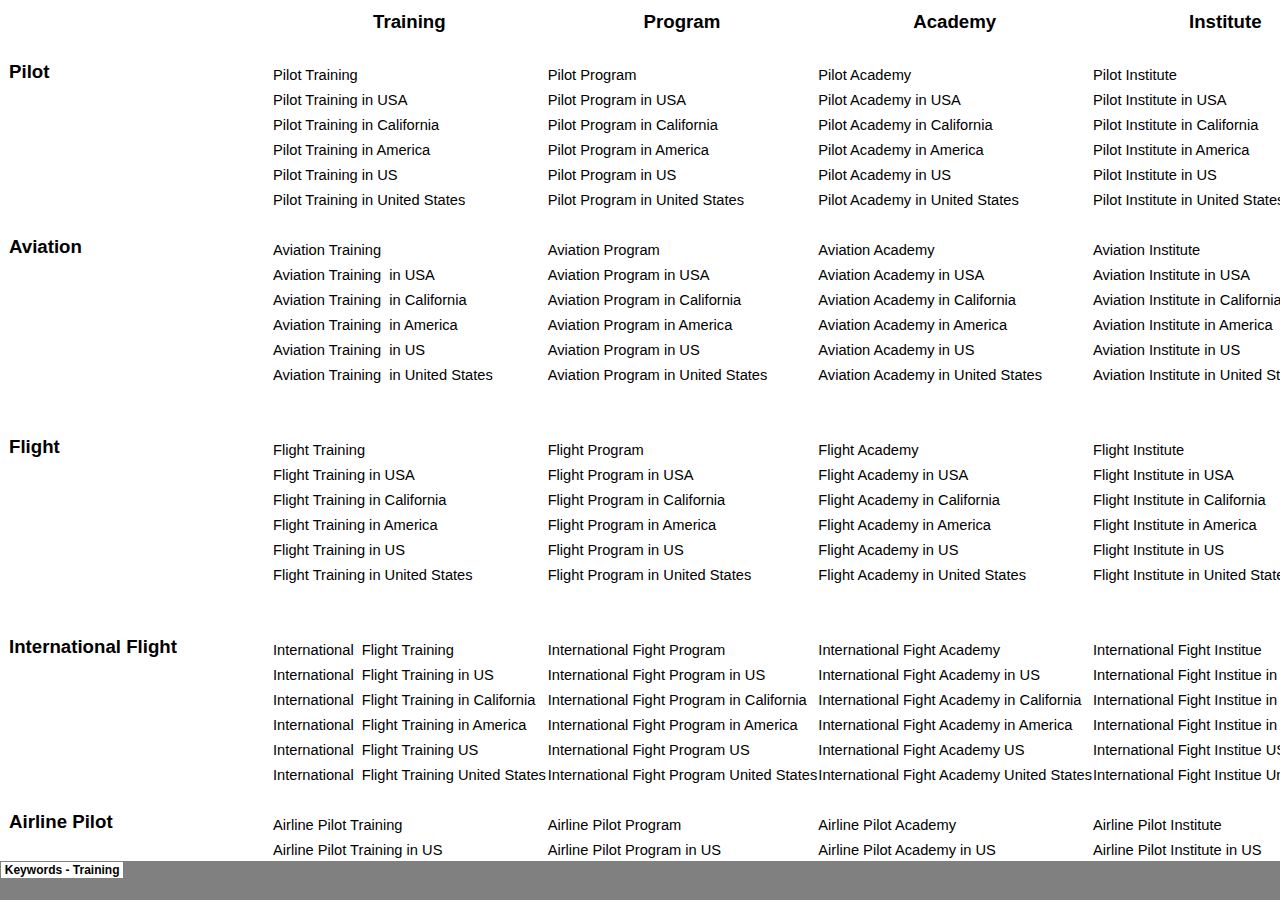
<file: projects/jetxex/jetexe-keyword-research_files/tabstrip.htm>
<html>
<head>
<meta http-equiv=Content-Type content="text/html; charset=windows-1252">
<meta name=ProgId content=Excel.Sheet>
<meta name=Generator content="Microsoft Excel 15">
<link id=Main-File rel=Main-File href="../jetexe-keyword-research.htm">

<script language="JavaScript">
<!--
if (window.name!="frTabs")
 window.location.replace(document.all.item("Main-File").href);
//-->
</script>
<style>
<!--
A {
    text-decoration:none;
    color:#000000;
    font-size:9pt;
}
-->
</style>
</head>
<body topmargin=0 leftmargin=0 bgcolor="#808080">
<table border=0 cellspacing=1>
 <tr>
 <td bgcolor="#FFFFFF" nowrap><b><small><small>&nbsp;<a href="sheet001.htm" target="frSheet"><font face="Arial" color="#000000">Keywords - Training</font></a>&nbsp;</small></small></b></td>

 </tr>
</table>
</body>
</html>
</file>
